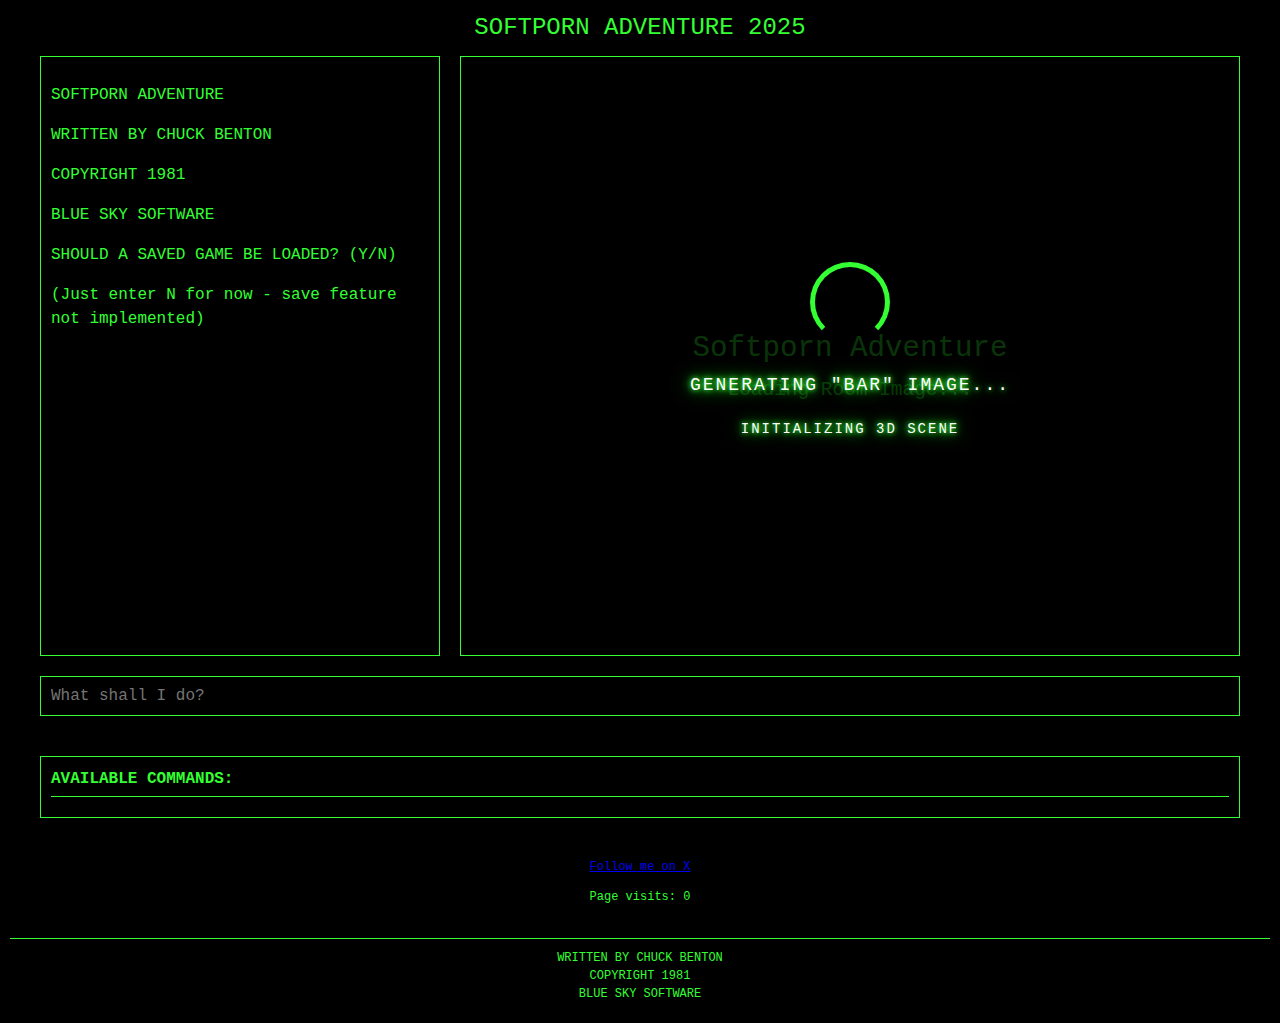
<file: index.html>
<!DOCTYPE html>
<html lang="en">
<head>
    <meta charset="UTF-8">
    <meta name="viewport" content="width=device-width, initial-scale=1.0">
    <title>Softporn Adventure 2025</title>
    <!-- Google tag (gtag.js) -->
    <script async src="https://www.googletagmanager.com/gtag/js?id=G-KN6D6VC6XQ"></script>
    <script>
      window.dataLayer = window.dataLayer || [];
      function gtag(){dataLayer.push(arguments);}
      gtag('js', new Date());

      gtag('config', 'G-KN6D6VC6XQ');
    </script>
    <style>
        body {
            background-color: #000;
            color: #33ff33;
            font-family: 'Courier New', monospace;
            margin: 0;
            padding: 10px;
            line-height: 1.5;
            display: flex;
            flex-direction: column;
            min-height: 100vh;
            box-sizing: border-box;
        }
        
        .game-wrapper {
            display: flex;
            flex-direction: row;
            gap: 20px;
            width: 100%;
            max-width: 1200px;
            margin: 0 auto;
            flex: 1;
            flex-wrap: wrap;
        }
        
        #game-container {
            flex: 1;
            min-width: 300px;
            max-width: 400px;
            height: 600px;
            border: 1px solid #33ff33;
            padding: 10px;
            overflow-y: auto;
            background-color: #000;
            box-sizing: border-box;
        }

        /* Custom scrollbar styling */
        #game-container::-webkit-scrollbar {
            width: 12px;
        }

        #game-container::-webkit-scrollbar-track {
            background: #000;
            border: 1px solid #33ff33;
        }

        #game-container::-webkit-scrollbar-thumb {
            background: #33ff33;
            border: 1px solid #33ff33;
            border-radius: 6px;
        }

        #game-container::-webkit-scrollbar-thumb:hover {
            background: #4dff4d;
        }
        
        #image-container {
            flex: 2;
            min-width: 300px;
            max-width: 780px;
            height: 600px;
            border: 1px solid #33ff33;
            display: flex;
            justify-content: center;
            align-items: center;
            overflow: hidden;
            background-color: #000;
            box-sizing: border-box;
            position: relative; /* Added for positioning the loading overlay */
        }
        
        #room-image {
            max-width: 100%;
            max-height: 100%;
            object-fit: contain;
        }
        
        /* Loading overlay styles */
        #loading-overlay {
            position: absolute;
            top: 0;
            left: 0;
            width: 100%;
            height: 100%;
            background-color: rgba(0, 0, 0, 0.8);
            display: flex;
            flex-direction: column;
            justify-content: center;
            align-items: center;
            z-index: 10;
            opacity: 0;
            transition: opacity 0.3s ease;
            pointer-events: none;
        }
        
        #loading-overlay.active {
            opacity: 1;
            pointer-events: all;
        }
        
        .loader {
            width: 80px;
            height: 80px;
            border: 5px solid #33ff33;
            border-bottom-color: transparent;
            border-radius: 50%;
            display: inline-block;
            box-sizing: border-box;
            animation: rotation 1.5s linear infinite;
            margin-bottom: 20px;
        }
        
        @keyframes rotation {
            0% {
                transform: rotate(0deg);
            }
            100% {
                transform: rotate(360deg);
            }
        }
        
        .neon-text {
            color: #fff;
            text-shadow: 
                0 0 5px #33ff33,
                0 0 10px #33ff33,
                0 0 20px #33ff33;
            font-size: 18px;
            letter-spacing: 2px;
            text-align: center;
            margin: 10px 0;
            animation: pulse 1.5s ease-in-out infinite;
        }
        
        @keyframes pulse {
            0% {
                opacity: 0.5;
            }
            50% {
                opacity: 1;
            }
            100% {
                opacity: 0.5;
            }
        }
        
        #loading-message {
            max-width: 80%;
            padding: 0 20px;
        }
        
        #loading-progress {
            margin-top: 10px;
            font-size: 14px;
        }
        
        #command-input {
            width: 100%;
            max-width: 1200px;
            padding: 10px;
            background-color: #000;
            border: 1px solid #33ff33;
            color: #33ff33;
            font-family: 'Courier New', monospace;
            font-size: 16px;
            outline: none;
            margin: 20px auto;
            display: block;
            box-sizing: border-box;
        }
        
        #available-commands {
            width: 100%;
            max-width: 1200px;
            margin: 20px auto;
            border: 1px solid #33ff33;
            background-color: #000;
            padding: 10px;
            box-sizing: border-box;
        }
        
        .commands-title {
            color: #33ff33;
            font-weight: bold;
            margin-bottom: 10px;
            border-bottom: 1px solid #33ff33;
            padding-bottom: 5px;
        }
        
        .commands-content {
            color: #33ff33;
            font-family: 'Courier New', monospace;
            line-height: 1.5;
            display: grid;
            grid-template-columns: repeat(auto-fill, minmax(200px, 1fr));
            gap: 10px;
        }
        
        .title {
            text-align: center;
            color: #33ff33;
            font-size: clamp(20px, 4vw, 24px);
            margin-bottom: 10px;
        }
        
        .copyright {
            text-align: center;
            color: #33ff33;
            font-size: 12px;
            margin-top: 20px;
            padding: 10px;
            border-top: 1px solid #33ff33;
        }
        
        .blink {
            animation: blink-animation 1s steps(5, start) infinite;
        }
        
        @keyframes blink-animation {
            to {
                visibility: hidden;
            }
        }
        
        .input-line {
            color: #fff;
            margin-top: 10px;
        }
        
        button {
            background-color: #000;
            color: #33ff33;
            border: 1px solid #33ff33;
            padding: 10px 20px;
            margin-top: 10px;
            cursor: pointer;
            font-family: 'Courier New', monospace;
        }
        
        button:hover {
            background-color: #33ff33;
            color: #000;
        }
        
        .footer {
            margin-top: 20px;
            text-align: center;
            font-size: 12px;
        }

        /* Media Queries */
        @media (max-width: 768px) {
            .game-wrapper {
                flex-direction: column;
            }

            #game-container, #image-container {
                width: 100%;
                max-width: 100%;
                height: 400px;
            }

            .commands-content {
                grid-template-columns: 1fr;
            }
        }

        @media (max-width: 480px) {
            body {
                padding: 5px;
            }

            #game-container, #image-container {
                height: 300px;
            }

            .title {
                font-size: 18px;
            }
        }
    </style>
</head>
<body>
    <div class="title">SOFTPORN ADVENTURE 2025</div>
    
    <div class="game-wrapper">
        <div id="game-container"></div>
        <div id="image-container">
            <img id="room-image" src="[data-uri]" alt="Game room scene">
            <div id="loading-overlay">
                <span class="loader"></span>
                <div id="loading-message" class="neon-text">GENERATING IMAGE...</div>
                <div id="loading-progress" class="neon-text">RENDERING 3D SCENE</div>
            </div>
        </div>
    </div>
    
    <input type="text" id="command-input" placeholder="What shall I do?" autofocus>
    
    <div id="available-commands">
        <div class="commands-title">AVAILABLE COMMANDS:</div>
        <div class="commands-content"></div>
    </div>
    
    <div class="footer">
        <a href="https://x.com/nznavinoa">Follow me on X</a>
        <p>Page visits: <span id="visitCount">0</span></p>
    </div>

    <div class="copyright">
        WRITTEN BY CHUCK BENTON<br>
        COPYRIGHT 1981<br>
        BLUE SKY SOFTWARE
    </div>
    
    <script>
        // Game state
        const gameState = {
            score: 0,
            money: 20, // $2000
            currentRoom: 3, // Start in the bar
            inventory: [],
            gameFlags: {
                barButtonPressed: false,
                mirrorExamined: false,
                whiskeySeen: false,
                beerSeen: false,
                newspaperTaken: false,
                ringTaken: false,
                seedsFound: false,
                appleFound: false,
                appleEaten: false,
                tv: false,
                tvChannel: 1,
                girlPleased: 0,
                pimpPaid: false,
                girlMarried: false,
                hookerVisited: false,
                dollInflated: false,
                rubberWorn: false,
                doorUnlocked: false,
                waterOn: false,
                cabinetReached: false,
                pitcherFilled: false,
                discoGirlGifts: 0,
                wineGiven: false,
                radioListened: false,
                bumWineGiven: false,
                phoneCall69: false,
                phoneCallLiquor: false,
                girlTiedUp: false,
                dancedAtDisco: false,
                toiletFlushed: false,
                takenDumpsterItem: false,
                buttonPushed: 0,
                blackjackPlayed: false,
                slotMachinePlayed: false
            },
            gameOver: false,
            deathMessage: "",
            objectLocations: {
                "NEWSPAPER": 1,
                "RING": 2,
                "WHISKEY": 3,
                "BEER": 3,
                "HAMMER": null,
                "FLOWERS": null,
                "CANDY": 21,
                "PILLS": null,
                "PASS": null,
                "KNIFE": null,
                "MAGAZINE": 24,
                "RUBBER": 24,
                "WINE": null,
                "WALLET": null,
                "DOLL": 29,
                "APPLE": null,
                "PITCHER": null,
                "ROPE": null,
                "CONTROLLER": null,
                "SEEDS": null,
                "GARBAGE": 6,
                "CORE": null,
                "MUSHROOM": null
            }
        };

        // Rooms data
        const rooms = {
            1: { 
                name: "HALLWAY", 
                description: "I'M IN A HALLWAY.",
                exits: { NORTH: 2, EAST: 3 },
                objects: ["DESK"]
            },
            2: { 
                name: "BATHROOM", 
                description: "I'M IN A BATHROOM.",
                exits: { SOUTH: 1 },
                objects: ["WASHBASIN", "GRAFITTI", "MIRROR", "TOILET"]
            },
            3: { 
                name: "BAR", 
                description: "I'M IN A SLEAZY BAR.",
                exits: { NORTH: 5, WEST: 1 },
                objects: ["BUSINESSMAN", "BUTTON", "BARTENDER", "CURTAIN"]
            },
            4: { 
                name: "STREET", 
                description: "I'M ON A STREET OUTSIDE THE BAR.",
                exits: { NORTH: 5, EAST: 11, WEST: 3 },
                objects: ["BILLBOARD", "BUM"]
            },
            5: { 
                name: "BACKROOM", 
                description: "I'M IN THE BACKROOM.",
                exits: { WEST: 3, UP: 9 },
                objects: ["BIG DUDE", "TV"]
            },
            6: { 
                name: "DUMPSTER", 
                description: "I'M IN A FILTHY DUMPSTER!",
                exits: { WEST: 4 },
                objects: ["GARBAGE"]
            },
            7: { 
                name: "ROOM", 
                description: "I'M INSIDE THE ROOM I BROKE INTO!",
                exits: { NORTH: 8 },
                objects: []
            },
            8: { 
                name: "LEDGE", 
                description: "I'M ON A WINDOW LEDGE.",
                exits: { SOUTH: 7, EAST: 9 },
                objects: ["WINDOW"]
            },
            9: { 
                name: "BEDROOM", 
                description: "I'M IN A HOOKER'S BEDROOM.",
                exits: { NORTH: 10, DOWN: 5 },
                objects: ["FUNKY HOOKER", "BED"]
            },
            10: { 
                name: "BALCONY", 
                description: "I'M ON A HOOKER'S BALCONY.",
                exits: { SOUTH: 9, DOWN: 6 },
                objects: []
            },
            11: { 
                name: "DOWNTOWN", 
                description: "I'M ON A DOWNTOWN STREET.",
                exits: { SOUTH: 12, EAST: 13, WEST: 4 },
                objects: ["SIGN"]
            },
            12: { 
                name: "MARRIAGE", 
                description: "I'M IN A QUICKIE MARRIAGE CENTER.",
                exits: { NORTH: 11 },
                objects: ["PREACHER"]
            },
            13: { 
                name: "CASINO", 
                description: "I'M IN THE MAIN CASINO ROOM.",
                exits: { SOUTH: 14, WEST: 11, DOWN: 15 },
                objects: ["SLOT MACHINES"]
            },
            14: { 
                name: "21 ROOM", 
                description: "I'M IN THE '21 ROOM'.",
                exits: { WEST: 11, DOWN: 15 },
                objects: ["CARDS", "DEALER"]
            },
            15: { 
                name: "LOBBY", 
                description: "I'M IN THE LOBBY OF THE HOTEL.",
                exits: { SOUTH: 17, WEST: 13, UP: 16 },
                objects: ["BUSHES", "ELEVATOR"]
            },
            16: { 
                name: "SUITE", 
                description: "I'M IN THE HONEYMOON SUITE.",
                exits: { DOWN: 15 },
                objects: ["BED"]
            },
            17: { 
                name: "HOTEL HALL", 
                description: "I'M IN THE HOTEL HALLWAY.",
                exits: { NORTH: 15, EAST: 19, UP: 18 },
                objects: []
            },
            18: { 
                name: "BALCONY", 
                description: "I'M ON THE HONEYMOONER'S BALCONY.",
                exits: { DOWN: 17 },
                objects: ["PEEP HOLE"]
            },
            19: { 
                name: "DESK", 
                description: "I'M AT THE HOTEL DESK.",
                exits: { WEST: 17 },
                objects: ["BLONDE", "BUTTON"]
            },
            20: { 
                name: "PHONE", 
                description: "I'M IN A TELEPHONE BOOTH.",
                exits: { EAST: 11 },
                objects: ["TELEPHONE"]
            },
            21: { 
                name: "DISCO", 
                description: "I'M IN THE DISCO.",
                exits: { EAST: 23, WEST: 22 },
                objects: ["GIRL", "WAITRESS"]
            },
            22: { 
                name: "STREET", 
                description: "I'M ON A RESIDENTIAL STREET.",
                exits: { EAST: 21 },
                objects: ["TREE"]
            },
            23: { 
                name: "ENTRANCE", 
                description: "I'M IN THE DISCO'S ENTRANCE.",
                exits: { NORTH: 21, WEST: 24 },
                objects: ["DOOR"]
            },
            24: { 
                name: "PHARMACY", 
                description: "I'M IN THE PHARMACY.",
                exits: { NORTH: 23, EAST: 29 },
                objects: ["DISPLAY RACK"]
            },
            25: { 
                name: "FOYER", 
                description: "I'M IN THE PENTHOUSE FOYER.",
                exits: { EAST: 14, WEST: 26 },
                objects: []
            },
            26: { 
                name: "JACUZZI", 
                description: "I'M IN THE JACUZZI!",
                exits: { EAST: 25 },
                objects: ["GIRL"]
            },
            27: { 
                name: "KITCHEN", 
                description: "I'M IN THE KITCHEN.",
                exits: { EAST: 25, WEST: 30 },
                objects: ["SINK", "CABINET"]
            },
            28: { 
                name: "GARDEN", 
                description: "I'M IN THE GARDEN.",
                exits: { UP: 15 },
                objects: ["PLANT"]
            },
            29: { 
                name: "LIVING ROOM", 
                description: "I'M IN THE LIVING ROOM.",
                exits: { NORTH: 30, DOWN: 24 },
                objects: ["CLOSET"]
            },
            30: { 
                name: "PORCH", 
                description: "I'M ON THE PENTHOUSE PORCH.",
                exits: { SOUTH: 29 },
                objects: ["TELEPHONE"]
            }
        };

        // Special text descriptions for locations and objects
        const specialDescriptions = {
            "PEEP HOLE": "HMMMM..... THIS IS A PEEPING TOMS PARADISE!!!!\nACROSS THE WAY IS ANOTHER HOTEL. AHAH! THE CURTAINS ARE OPEN AT ONE WINDOW!\nTHE BATHROOM DOOR OPENS AND A GIRL WALKS OUT. HOLY COW! HER BOOBS ARE HUGE- AND LOOK AT THE WAY THEY SWAY AS SHE STRIDES ACROSS THE ROOM!\nNOW SHE'S TAKING A LARGE SAUSAGE SHAPED OBJECT AND LOOKING AT IT LONGINGLY! DAMN! SHE SHUTS THE CURTAIN!",
            "HOOKER": "OH NO!!!!! I PAID FOR THIS?!?!?\nTHIS BEAST IS REALLY UGLY!!!!\nJEEZZZZ.....I HOPE I DON'T GET THE CLAP FROM THIS HOOKER.....................\nWELL...SHE SEEMS TO BE ANNOYED THAT I HAVEN'T JUMPED ON HER YET....GO TO IT STUD!!!!!",
            "GIRL JACUZZI": "WHAT A BEAUTIFUL FACE!!! SHE'S LEANING BACK IN THE JACUZZI WITH HER EYES CLOSED AND SEEMS EXTREMELY RELAXED.\nTHE WATER IS BUBBLING UP AROUND HER....\nA '10'!! SHE'S SO BEAUTIFUL.............A GUY REALLY COULD FALL IN LOVE WITH A GIRL LIKE THIS. I PRESUME HER NAME IS 'EVE'....AT LEAST THATS WHAT THE THE TOWEL NEXT TO HER HAS EMBROIDERED ON IT.",
            "GRAFITTI": "AT MY APPLE IS WHERE I SIT,\nWHEN I FEEL LIKE FONDLING IT'S BITS!\nCOMPUTER FREAKS PEEK BEFORE THEY POKE\nI'D LIKE TO NIBBLE HER FLOPPIES!\nASCIIAND YE SHALL RECEIVE",
            "NEWSPAPER": "IT'S THE GAMBLER'S GAZETTE!!\nTHERE'S AN ARTICLE HERE WHICH TELLS HOW TO ACTIVATE THE GAMES AT THE ADVENTURER'S HOTEL! IT SAYS THAT BLACKJACK CAN BE PLAYED BY ENTERING 'PLAY 21'. THE SLOT MACHINES START WITH 'PLAY SLOTS'!",
            "MAGAZINE": "HMMMMM..... AN INTERESTING MAGAZINE WITH A NICE CENTERFOLD!\nTHE FEATURE ARTICLE IS ABOUT HOW TO PICKUP AN INNOCENT GIRL AT A DISCO.\nIT SAYS- 'SHOWER HER WITH PRESENTS. DANCING WON'T HURT EITHER. AND WINE IS ALWAYS GOOD TO GET THINGS MOVING!'",
            "DISCO GIRL": "CUTE AND INNOCENT! JUST THE WAY I LIKE MY WOMEN.\nOH- THIS GIRL IS GREAT! SHE HAS A BEAUTIFUL CALIFORNIA TAN....AND PERT LITTLE BREASTS...A TRIM WAIST......... AND WELL ROUNDED HIPS!!\nI DREAM ABOUT GETTING THIS NICE A GIRL. I HOPE YOU PLAY THIS GAME WELL ENOUGH SO I CAN HAVE MY JOLLYS WITH HER!\nYOU COULD MAKE YOUR PUPPET A VERY HAPPY MAN....................................",
            "TV CHANNEL 1": "A MASKED MAN RUNS ACROSS THE SCREEN.\nJUMPING UP HE LANDS ON HIS HORSE AND YELLS 'HI-HO PLUTONIUM!!!!!' HE RIDES OFF INTO A GREEN SKY.......\nNOTHING LIKE A GOOD OLD WESTERN TO PASS THE TIME.......",
            "TV CHANNEL 2": "IT'S 'THE PRICE IS FRIGHT!!!!!!' 'AND NOW FOR OUR FAVORITE HOST..........HAUNTY MAULE!!!!!!!!!!' HAUNTY JUMPS UP ON THE STAGE- HE ASKS 'AND WHO'S OUR FIRST LUCKY CONTESTANT?' THE ANNOUNCER POINTS OUT A LADY...THE CROWD SCREAMS IN ECSTACY AS SHE'S DRAGGED TO THE STAGE............",
            "TV CHANNEL 3": "CAPTAIN JERK LOOKS AT THE DOOR FROM WHICH BEHIND THE NOISE IS COMING.\nTHROWING OPEN THE DOOR- HIS FACE TURNS A DEEP RED!!!!!!!!!\nHE SAYS 'SCOTTY! WHAT ARE YOU DOING?? SCOTTY REPLIES 'BUT CAPTAIN!?!? MY GIRL AND I- WE'RE ENGAGED!!!!\nJERK COMMANDS 'WELL THEN DISENGAGE!'....AS THE STARSHIP THRUSTED FORWARD........PENETRATING DEEPER INTO SPACE..........",
            "TV CHANNEL 4": "THE NEWS!!! TODAY THE PRIME RATE WAS RAISED ONCE AGAIN...TO 257%! THIS DOES NOT COME NEAR THE RECORD SET IN 1996- WHEN IT BROKE THE 1000% MARK.........................\nTHE BIRTH RATE HAS TAKEN A DRAMATIC FALL....THIS IS DUE TO THE INCREASED USAGE OF COMPUTERS AS SEXUAL PARTNERS..\nHOWEVER....RAPES OF INNOCENT PEOPLE ARE ON THE INCREASE! AND WHO IS THE RAPIST?? COMPUTERIZED BANKING MACHINES LEAD THE LIST....FOLLOWED BY HOME COMPUTERS.....",
            "TV CHANNEL 5": "MR. RODJERKS JUMPS UP WITH HIS BIG SNEAKERS AND SAYS IN HIS CHEERY VOICE.. GUESS WHAT- BOYS AND GIRLS????? TODAY WE'RE GOING TO LEARN ABOUT SUCKERS!!\nSUSIE...SEE THE LOLLY-POP???? CAN YOU STICK IT IN YOUR MOUTH??? THAT'S RIGHT!\nTHAT'S A NICE LOLLY-POP....NICE AND HARD RIGHT?!?!?!?.................",
            "TV CHANNEL 6": "CABLE TV!!!!!!!!\nTHERE SHOWING THE KINKIEST X-RATED MOVIES!!!!!!! THIS ONE'S TITLED 'DEEP NOSTRIL'.\nTHE PIMP LIKES THIS ONE!!!!!!\nHE'S ENGROSSED IN THE ACTION HE SEES!!!! SEEMS DISTRACTED.................",
            "TV CHANNEL 7": "IT'S HAPPY DAZE!!!!!!!!\nRICHIE TURNS TO GONZY AND SAYS 'BUT YOU ALWAYS HAD IT MADE WITH THE GIRLS.......WHAT'S YOUR SECRET???'\nTHE GONZ SAYS 'AAYYYYYY....I DIDN'T GET MY NAME FOR NUTHIN!'\nREACHING INTO HIS POCKET HE PULLS OUT A FUNNY LOOKING CIGARETTE............",
            "TV CHANNEL 8": "MRS. SMITH AND MRS. JONES ARE COMPARING DETERGENTS.......SEE THIS BLOUSE? WE'RE MAKING IT THIS DIRTY TO SEE WHO'S WORKS BETTER.(A DOG IS THROWN ONTO THE BLOUSE. IN HIS EXCITEMENT HE DEFICATES ALL OVER IT......)\nDO YOU THINK YOURS WILL WORK- MRS. SMITH?? (THE CAMERA PANS TO MRS. SMITH. SHE THROWS UP.)\nMRS JONES????? (A SHOT SHOWS HER TAKING THE DOG AND...........)",
            "TV CHANNEL 9": "IT'S THE SUPER BOWL!!!!\nTHE CENTER SNAPS THE BALL! THE QUARTERBACK FADES BACK!!\nIT'S A BOMB!!!!!!! THE BALL SAILS THROUGH THE AIR....THE RECIEVER RUNS TO GET IT................\nIT EXPLODES IN HIS HANDS!!!! WHAT A BOMB!!!! TELL ME HOWARD- HAVE YOU EVER SEEN THIS BEFORE???",
            "TAXI": "A TAXI PULLS UP AND SCREECHES TO A HALT!\nI GET IN THE BACK AND SIT DOWN.\nA SIGN SAYS 'WE SERVICE 3 DESTINATIONS. WHEN ASKED- PLEASE SPECIFY- DISCO.......CASINO....OR BAR.\nTHE DRIVER TURNS AND ASKS 'WHERE TO MAC??'",
            "TAXI WINE": "THE DRIVER LOOKS AT ME AND SAYS 'HEY!! WHAT'S THAT YOU GOT....WINE????'\nHE GRABS THE BOTTLE AND GUZZLES THE WINE DOWN!!!!!!!!!!!!!!!!!!!\nOH NO!!!!! HE'S SWERVING TOWARDS A HUGE TRUCK!!!!!\nI GRAB THE WHEEL........................WE STRUGGLE!!!..........................THE TRUCK JUST MISSES US!!!!!!!",
            "ELEVATOR": "THE ELEVATOR DOORS OPEN....I GET IN.\nAS THE DOORS CLOSE MUSIC STARTS PLAYING-IT'S THE USUAL ELEVATOR STUFF...BORING!\nWE START TO MOVE.....AFTER A FEW SECONDS THE ELEVATOR STOPS.\nTHE DOORS OPEN AND I GET OUT.",
            "HOOKER SEX": "SHE SAYS 'ME FIRST!!!!!' SHE TAKES MY THROBBING TOOL INTO HER MOUTH!!!! SHE STARTS GOING TO WORK......FEELS SO GOOD!!!!!!\nTHEN SHE SMILES AS SHE BITES IT OFF! SHE SAYS 'NO ORAL SEX IN THIS GAME!!!!!!! SUFFER!!!!!!!'",
            "BUM STORY": "WELL MY SON....HERE'S MY STORY. I CAME HERE MANY YEARS AGO- AND MY GOALS WERE THE SAME AS YOURS.....BUT THIS ADVENTURE WAS TOO MUCH FOR ME!\nHERE'S A GIFT.......CARRY IT WITH YOU AT ALL TIMES!!!!!\nTHERE'S SOME KINKY GIRLS IN THIS TOWN!! AND YOU NEVER KNOW WHEN YOU MAY NEED TO USE THIS TO DEFEND YOURSELF!!!!!!!",
            "INFLATABLE DOLL": "OH BOY!!!!!- IT'S GOT 3 SPOTS TO TRY!!!\nI THRUST INTO THE DOLL- KINKY....EH???\nI START TO INCREASE MY TEMPO...FASTER AND FASTER I GO!!!!\nSUDDENLY THERE'S A FLATULENT NOISE AND THE DOLL BECOMES A POPPED BALLOON SOARING AROUND THE ROOM! IT FLIES OUT OF THE ROOM AND DISAPPEARS!",
            "JACUZZI GIRL SEX": "SHE HOPS OUT OF THE TUB- THE STEAM RISING FROM HER SKIN.......HER BODY IS THE BEST LOOKING I'VE EVER SEEN!!!\nTHEN SHE COMES UP TO ME AND GIVES THE BEST TIME OF MY LIFE!!!\nWELL......I GUESS THAT'S IT! AS YOUR PUPPET IN THIS GAME I THANK YOU FOR THE PLEASURE YOU HAVE BROUGHT ME.... SO LONG......I'VE GOT TO GET BACK TO MY NEW GIRL HERE! KEEP IT UP!",
            "HOOKER SEX SUCCESS": "IT'S A GOOD THING I WAS WEARING THAT RUBBER!!!!!!\nSHE WAS OK- BUT REALLY.......CAN'T YOU DO BETTER THAN THIS??\nTHE SCORE NOW IS '1' OUT OF A POSSIBLE '3'.....SO CONGRATULATIONS!!!!\nWELL........GO TO IT- YOU STUD!!!! FIND ME ANOTHER GIRL!",
            "TIED UP": "SHE SAYS 'LAY DOWN HONEY- LET ME GIVE YOU A SPECIAL SUPRISE!!\nI LAY DOWN AND SHE SAYS 'OK- NOW CLOSE YOUR EYES'. I CLOSE MY EYES AND SHE SHE STARTS TO GO TO WORK ON ME.........\nI'M REALLY ENJOYING MYSELF WHEN SUDDENLY SHE TIES ME TO THE BED!!!! THEN SHE SAYS 'SO LONG- TURKEY!' AND RUNS OUT OF THE ROOM!!!\nWELL- THE SCORE IS NOW '2' OUT OF A POSSIBLE '3'.........BUT I'M ALSO TIED TO THE BED AND CAN'T MOVE.",
            "PILLS": "THIS STUFF IS GOOD! I'M BREATHING HEAVILY- I'VE NEVER BEEN THIS HORNY!!!\nI'VE JUST GOT TO DO SOMETHING!................................................\nAH...THERE GOES A FEMALE GERMAN SHEPARD! THAT GIVES ME AN IDEA!................\nKINKY DOG!!!!!! CHEWED ME TO DEATH!!!",
            "TOILET": "A TOILET SITS IN THE CORNER. THIS BABY LOOKS DANGEROUS!\nIT HANGS FROM THE WALL BY ITS RUSTED PLUMBING.",
            "BLACKJACK HINT": "'21' CAN BE BEAT!!\nTHE TRICK IS- ALWAYS PLAY WITH BLUE CARDS AND ALWAYS BET $2!",
            "BLONDE PILLS": "THE BLONDE LOOKS AT THE PILLS AND SAYS 'THANKS!!! I LOVE THIS STUFF!'\nSHE TAKES A PILL..........HER NIPPLES START TO STAND UP! WOW!!!!\nSHE'S BREATHING HEAVILY....I HOPE SHE RAPES ME!!!!!\nSHE SAYS 'SO LONG!!! I'M GOING TO GO SEE MY BOYFRIEND!' SHE DISAPPEARS DOWN THE STAIRS........",
            "APPLE EATEN": "SHE TAKES THE APPLE AND RAISES IT TO HER MOUTH. WITH AN OUTRAGEOUSLY INNOCENT LOOK SHE TAKES A SMALL BITE OUT OF IT.\nA SMILE COMES ACROSS HER FACE! SHE'S REALLY STARTING TO LOOK QUITE SEXY!!!!\nSHE WINKS AND LAYS BACK INTO THE JACUZZI",
            "PHONE CALL 69": "A VOICE SAYS 'HELLO, PLEASE ANSWER THE QUESTIONS WITH ONE WORD ANSWERS!\nWHAT'S YOUR FAVORITE GIRLS NAME? ALICE\nNAME A NICE PART OF HER ANATOMY. EYES\nWHAT DO YOU LIKE TO DO WITH HER? TALK\nAND THE BEST PART OF YOUR BODY?!? BRAIN\nFINALLY, YOUR FAVORITE OBJECT? BOOK\nHE HANGS UP!!!!!",
            "PHONE ANSWER": "A GIRL SAYS 'HI HONEY! THIS IS ALICE.\nDEAR, WHY DON'T YOU FORGET THIS GAME AND TALK WITH ME???\nAFTER ALL, YOUR BRAIN HAS ALWAYS TURNED ME ON!!!!\nSO BRING A BOOK AND COME PLAY WITH MY EYES !!!!\nSHE HANGS UP!!",
            "TOILET FLUSH": "OK, HERE GOES..........................\nOH, NO!!!!!! IT'S OVERFLOWING!!!!!!!!!! IT'S FILLING THE ROOM WITH GROSS SEWAGE!\n\nI'M DEAD FROM THE GERMS!!",
            "CONSTIPATION": "...........I GOT THOSE CONSTIPATION BLUES............................\nAHHH...RELIEF! THANKS!",
            "GARBAGE": "I SEE SOMETHING!! THE CORE OF AN APPLE.",
            "SEEDS": "I SEE SOMETHING!! SEEDS.",
            "MIRROR": "THERE'S A PERVERT LOOKING BACK AT ME!!!",
            "PIMP": "HE'S WEARING A BUTTON PROCLAIMING- SUPPORT YOUR LOCAL PIMP, GIMME $2000!!!",
            "BUSINESSMAN": "HE LOOKS LIKE A WHISKEY DRINKER TO ME!!",
            "BARTENDER": "HE'S WAITING FOR ME TO BUY SOMETHING!",
            "BILLBOARD": "FOR THOSE WHO DESIRE THE BEST:\n\nANNOUNCING\n\nTHE MOST EXCLUSIVE,\n\nTHE EXCITING,\n\nTHE HOTTEST SPOT IN TOWN,\n\nSWINGING SINGLE'S DISCO",
            "WINE DISCO GIRL": "SHE SAYS 'LAY DOWN HONEY- LET ME GIVE YOU A SPECIAL SUPRISE!!'",
            "DISCO BLACKOUT": "BOOGIE WOOGIE!!!!\n\nYEH YEH YEH!!!\n\nI GOT THE STEPS, MAN!!",
            "RUBBER INFO": "IT'S RED, STRAWBERRY-FLAVORED, LUBRICATED, AND RIBBED",
            "DEATH TOILET": "OK, HERE GOES..........................\nOH, NO!!!!!! IT'S OVERFLOWING!!!!!!!!!! IT'S FILLING THE ROOM WITH GROSS SEWAGE!\n\nI'M DEAD FROM THE GERMS!!",
            "DEATH DOG": "THIS STUFF IS GOOD! I'M BREATHING HEAVILY- I'VE NEVER BEEN THIS HORNY!!!\nI'VE JUST GOT TO DO SOMETHING!................................................\nAH...THERE GOES A FEMALE GERMAN SHEPARD! THAT GIVES ME AN IDEA!................\nKINKY DOG!!!!!! CHEWED ME TO DEATH!!!",
            "DEATH CLAP": "OH NO!!!! I'VE GOT THE DREADED ATOMIC CLAP!!! I'M DEAD!!",
            "DEATH JUMP": "AAAAAEEEEEIIIIIIII!!!!!! SPLAAATTTTT!!!!!"
        };

        // Command processor
        function processCommand(command) {
            console.log("Processing command:", command); // Debug log
            
            if (gameState.gameOver) {
                return "GAME OVER. REFRESH THE PAGE TO START AGAIN.";
            }
            
            // If tied to the bed
            if (gameState.gameFlags.girlTiedUp) {
                return "BUT I'M TIED TO THE BED!!!!!";
            }
            
            command = command.toUpperCase().trim();
            
            // Handle one-letter navigation commands
            if (command === "N" || command === "NORTH") {
                return movePlayer("NORTH");
            } else if (command === "S" || command === "SOUTH") {
                return movePlayer("SOUTH");
            } else if (command === "E" || command === "EAST") {
                return movePlayer("EAST");
            } else if (command === "W" || command === "WEST") {
                return movePlayer("WEST");
            } else if (command === "U" || command === "UP") {
                return movePlayer("UP");
            } else if (command === "D" || command === "DOWN") {
                return movePlayer("DOWN");
            }
            
            // Handle inventory command
            if (command === "I" || command === "INVENTORY") {
                return showInventory();
            }
            
            // Handle look command
            if (command === "LOOK" || command === "L") {
                console.log("Executing LOOK command"); // Debug log
                return lookAround();
            }
            
            // Handle scoring command
            if (command === "SCORE") {
                return `YOUR SCORE IS ${gameState.score} OUT OF '3'`;
            }
            
            // Handle quit command
            if (command === "QUIT" || command === "Q") {
                if (confirm("SAVE GAME?? (Y/N)")) {
                    alert("GAME SAVED (NOT REALLY, THIS FEATURE IS NOT IMPLEMENTED)");
                }
                gameState.gameOver = true;
                return "THANKS FOR PLAYING!";
            }
            
            // Save game command
            if (command === "SAVE GAME") {
                alert("GAME SAVED (NOT REALLY, THIS FEATURE IS NOT IMPLEMENTED)");
                return "GAME SAVED";
            }
            
            // Fun easter egg
            if (command === "XYZZY") {
                return "NICE TRY, ADVENTURER. WRONG GAME!";
            }
            
            // More complex commands
            if (command.includes(" ")) {
                const [verb, ...nounParts] = command.split(" ");
                const noun = nounParts.join(" ");
                
                return processVerbNoun(verb, noun);
            }
            
            return "HUH?";
        }
        
        // Command event handler
        function handleCommandInput(e) {
            if (e.key === "Enter") {
                const command = commandInput.value.trim();
                appendOutput("> " + command, "input-line");
                commandInput.value = "";
                
                if (command.length > 0) {
                    const response = processCommand(command);
                    console.log("Command response:", response); // Debug log
                    appendOutput(response);
                }
            }
        }
        
        // Initialize the game
        let gameOutput = document.getElementById("game-container");
        let commandInput = document.getElementById("command-input");
        
        // Add output to the game container
        function appendOutput(text, className) {
            const p = document.createElement("p");
            p.textContent = text;
            if (className) {
                p.className = className;
            }
            gameOutput.appendChild(p);
            gameOutput.scrollTop = gameOutput.scrollHeight;
        }
        
        function initialize() {
            appendOutput("SOFTPORN ADVENTURE");
            appendOutput("WRITTEN BY CHUCK BENTON");
            appendOutput("COPYRIGHT 1981");
            appendOutput("BLUE SKY SOFTWARE");
            appendOutput("");
            appendOutput("");
            
            appendOutput("SHOULD A SAVED GAME BE LOADED? (Y/N)");
            appendOutput("(Just enter N for now - save feature not implemented)");
            appendOutput("");
            
            // Set the initial room image
            updateRoomImage(gameState.currentRoom, null);
            
            // Force them to type N to start
            const handleInitial = function(e) {
                if (e.key === "Enter") {
                    const command = commandInput.value.trim().toUpperCase();
                    appendOutput("> " + command, "input-line");
                    commandInput.value = "";
                    
                    if (command === "N") {
                        commandInput.removeEventListener("keydown", handleInitial);
                        commandInput.addEventListener("keydown", handleCommandInput);
                        appendOutput("PLEASE WAIT");
                        appendOutput("INITIALIZATION PHASE");
                        
                        setTimeout(() => {
                            appendOutput(lookAround());
                        }, 1000);
                    } else {
                        appendOutput("PLEASE ENTER N TO START A NEW GAME");
                    }
                }
            };
            
            commandInput.addEventListener("keydown", handleInitial);
        }
        
        // Movement handler
        function movePlayer(direction) {
            const currentRoom = rooms[gameState.currentRoom];
            console.log("Current room:", currentRoom);
            console.log("Direction:", direction);
            console.log("Available exits:", currentRoom.exits);
            
            if (currentRoom.exits && currentRoom.exits[direction]) {
                const previousRoom = gameState.currentRoom;
                gameState.currentRoom = currentRoom.exits[direction];
                console.log("Moving to room:", gameState.currentRoom);
                
                // Special cases
                if (previousRoom === 5 && direction === "UP" && !gameState.gameFlags.pimpPaid) {
                    if (gameState.money < 10) {
                        gameState.currentRoom = previousRoom;
                        return "THE PIMP SAYS I CAN'T UNTIL I GET $1000";
                    }
                    gameState.money -= 10;
                    gameState.gameFlags.pimpPaid = true;
                    return "THE PIMP TAKES $1000 AND SAYS OK\n" + lookAround();
                }
                
                // Update the room image when room changes
                updateRoomImage(gameState.currentRoom, previousRoom);
                
                return lookAround();
            }
            
            return "I CAN'T GO IN THAT DIRECTION!!";
        }
        
        // Update room image function
        async function updateRoomImage(roomId, previousRoomId) {
            const roomImage = document.getElementById('room-image');
            if (!roomImage) {
                console.error('Room image element not found');
                return;
            }
            
            // Get room description
            const room = rooms[roomId];
            const description = `${room.name}: ${room.description}`;
            
            try {
                // Show loading overlay
                const loadingOverlay = document.getElementById('loading-overlay');
                const loadingMessage = document.getElementById('loading-message');
                const loadingProgress = document.getElementById('loading-progress');
                
                loadingMessage.textContent = `GENERATING "${room.name}" IMAGE...`;
                loadingProgress.textContent = "INITIALIZING 3D SCENE";
                loadingOverlay.classList.add('active');
                
                // Simulate progress steps with messages
                const progressSteps = [
                    "ANALYZING ROOM DESCRIPTION",
                    "CREATING LOW-POLY MODELS",
                    "ADDING NEON LIGHTING",
                    "PLACING CHARACTERS",
                    "RENDERING 3D SCENE",
                    "ADDING 80s AESTHETIC",
                    "APPLYING FINAL TOUCHES"
                ];
                
                let stepIndex = 0;
                const progressInterval = setInterval(() => {
                    loadingProgress.textContent = progressSteps[stepIndex];
                    stepIndex = (stepIndex + 1) % progressSteps.length;
                }, 1500);
                
                // Try to generate AI image
                const imageUrl = await generateRoomImage(description);
                
                // Clear the progress interval
                clearInterval(progressInterval);
                
                if (imageUrl) {
                    // Add a final message before hiding
                    loadingProgress.textContent = "IMAGE GENERATED SUCCESSFULLY!";
                    
                    // Give a short extra delay for visual feedback that process completed
                    await new Promise(resolve => setTimeout(resolve, 1000));
                    
                    // Hide loading overlay
                    loadingOverlay.classList.remove('active');
                    
                    // Set the new image
                    roomImage.src = imageUrl;
                    roomImage.alt = `Room ${roomId}: ${room.name}`;
                    return;
                }
            } catch (error) {
                console.error('Failed to generate AI image:', error);
                
                // Show error in the loading overlay
                const loadingOverlay = document.getElementById('loading-overlay');
                const loadingMessage = document.getElementById('loading-message');
                const loadingProgress = document.getElementById('loading-progress');
                
                loadingMessage.textContent = "IMAGE GENERATION FAILED";
                loadingProgress.textContent = "FALLING BACK TO DEFAULT IMAGE";
                
                // Give some time to see the error message
                await new Promise(resolve => setTimeout(resolve, 2000));
                
                // Hide loading overlay
                loadingOverlay.classList.remove('active');
            }
            
            // Fallback to room-specific image or placeholder
            const imagePath = `room${roomId}.jpg`;
            
            // Create a new image element to test if the image exists
            const testImage = new Image();
            testImage.onload = function() {
                // Image exists, set it
                roomImage.src = imagePath;
                roomImage.alt = `Room ${roomId}: ${room.name}`;
            };
            
            testImage.onerror = function() {
                // If image doesn't exist, use a data URI placeholder
                roomImage.src = `[data-uri]`;
                roomImage.alt = `Room ${roomId}: ${room.name}`;
            };
            
            // Start loading the image
            testImage.src = imagePath;
        }

        // Function to generate room image using AI
        async function generateRoomImage(description) {
            try {
                // Extract room name from description
                const roomParts = description.split(":");
                const roomName = roomParts[0].trim();
                const roomDesc = roomParts[1].trim();
                
                // Check current room to add characters and items
                const currentRoom = rooms[gameState.currentRoom];
                let characters = [];
                let itemsList = [];
                
                // Create list of items in the room (both fixed objects and inventory items)
                const allRoomItems = [...currentRoom.objects];
                
                // Add inventory items that are in this room
                for (const [item, location] of Object.entries(gameState.objectLocations)) {
                    if (location === gameState.currentRoom) {
                        allRoomItems.push(item);
                    }
                }
                
                // Filter items into characters and objects
                allRoomItems.forEach(item => {
                    if (["FUNKY HOOKER", "GIRL", "BARTENDER", "BLONDE", "PREACHER", 
                         "BIG DUDE", "BUM", "BUSINESSMAN", "WAITRESS", "DEALER"].includes(item)) {
                        characters.push(item);
                    } else {
                        itemsList.push(item);
                    }
                });
                
                // Process characters for the prompt
                let charactersText = "";
                if (characters.length > 0) {
                    let characterDescriptions = [];
                    
                    characters.forEach(character => {
                        if (character === "FUNKY HOOKER") {
                            characterDescriptions.push("a woman with big curly 80s hair in glamorous outfit");
                        } else if (character === "GIRL" && roomName === "DISCO") {
                            characterDescriptions.push("a woman with neon outfit and headband dancing under disco lights");
                        } else if (character === "GIRL" && roomName === "JACUZZI") {
                            characterDescriptions.push("a woman in shimmering swimsuit relaxing in a glowing jacuzzi");
                        } else if (character === "BARTENDER") {
                            characterDescriptions.push("a bartender with 80s mustache in stylish vest");
                        } else if (character === "BLONDE") {
                            characterDescriptions.push("a blonde receptionist with voluminous hair");
                        } else if (character === "PREACHER") {
                            characterDescriptions.push("an elvis-inspired preacher in glittery suit");
                        } else if (character === "BIG DUDE") {
                            characterDescriptions.push("a bouncer with sunglasses and muscle shirt");
                        } else if (character === "BUM") {
                            characterDescriptions.push("a disheveled person in neon clothes");
                        } else if (character === "BUSINESSMAN") {
                            characterDescriptions.push("a man in white suit with rolled up sleeves");
                        } else if (character === "WAITRESS") {
                            characterDescriptions.push("a waitress with leg warmers and crop top");
                        } else if (character === "DEALER") {
                            characterDescriptions.push("a casino dealer with bow tie and visor");
                        }
                    });
                    
                    if (characterDescriptions.length > 0) {
                        charactersText = characterDescriptions.join(", ");
                    }
                }
                
                // Add room-specific visual elements
                let roomElements = "";
                let lightingEffects = "neon lighting, glowing ambiance";
                
                if (roomName === "BAR") {
                    roomElements = "wood-paneled walls, neon beer signs, mirrored backsplash, cocktail glasses";
                    lightingEffects = "pink and blue neon tube lights, smoky atmosphere";
                } else if (roomName === "DISCO") {
                    roomElements = "disco ball, checkered dance floor, mirror balls, laser lights";
                    lightingEffects = "pulsing dance floor lights, spotlights, fog machine haze";
                } else if (roomName === "JACUZZI") {
                    roomElements = "steaming hot tub with blue glowing water, tropical plants, champagne bottles";
                    lightingEffects = "underwater lights, fairy lights, ambient blue glow";
                } else if (roomName === "CASINO") {
                    roomElements = "low-poly slot machines, neon playing cards, poker chips, roulette wheel";
                    lightingEffects = "flashing casino lights, spotlight on gaming tables";
                } else if (roomName === "BATHROOM") {
                    roomElements = "marble surfaces, gold fixtures, palm plant, mirror with lights";
                    lightingEffects = "vanity mirror lights, soft pink glow";
                } else if (roomName === "BEDROOM" || roomName === "SUITE") {
                    roomElements = "heart-shaped bed, mirrored ceiling, satin sheets, lava lamp";
                    lightingEffects = "mood lighting, purple and red glow";
                } else if (roomName === "HALLWAY" || roomName === "HOTEL HALL") {
                    roomElements = "patterned carpet, palm plants, abstract wall art";
                    lightingEffects = "wall sconces, ambient corridor lighting";
                } else if (roomName.includes("STREET")) {
                    roomElements = "palm trees, vintage cars, neon storefronts, pay phone";
                    lightingEffects = "street lamps, building signs, moonlight";
                } else if (roomName === "PHARMACY") {
                    roomElements = "glass counters, neon sign, product shelves";
                    lightingEffects = "fluorescent ceiling panels, blue-tinted light";
                } else {
                    // Default room elements for unspecified rooms
                    roomElements = "80s furniture, potted palm plants, abstract art pieces";
                }
                
                // Add special visual items
                if (itemsList.includes("BED")) {
                    roomElements += ", heart-shaped waterbed with satin sheets";
                }
                if (itemsList.includes("TV")) {
                    roomElements += ", vintage TV with static screen";
                }
                if (itemsList.includes("SLOT MACHINES")) {
                    roomElements += ", colorful low-poly slot machines with flashing lights";
                }
                if (itemsList.includes("WHISKEY") || itemsList.includes("BEER")) {
                    roomElements += ", glowing bottles on shelves";
                }
                if (itemsList.includes("DESK")) {
                    roomElements += ", sleek desk with neon trim";
                }
                if (itemsList.includes("JACUZZI")) {
                    roomElements += ", bubbling hot tub with geometric reflective water";
                }
                
                // Combine into final prompt
                let finalPrompt = `three.js style 3D render of ${roomDesc}, 1980s party mansion aesthetic`;
                
                // Add characters
                if (charactersText) {
                    finalPrompt += ` with ${charactersText}`;
                }
                
                // Add room elements and style details
                finalPrompt += `. Low-poly 3D modeling with ${roomElements}. ${lightingEffects}, vibrant saturated colors, neon pinks, purples, blues, and greens. Subtle grainy texture. Clean geometric shapes, blocky three.js style, cheeky retro vibe. Starry night sky visible through windows. Stylized with exaggerated 80s features. Interactive game items have faint glow. Bold retro-futuristic aesthetic with nostalgic, comedic mood`;
                
                // Maintain adult themes hint but tastefully
                if (roomName === "BEDROOM" || roomName === "JACUZZI" || charactersText.includes("hooker")) {
                    finalPrompt += `, suggestive but tasteful atmosphere`;
                }
                
                console.log("Image prompt:", finalPrompt);
                
                // Encode and create URL
                const encodedPrompt = encodeURIComponent(finalPrompt);
                const imageUrl = `https://image.pollinations.ai/prompt/${encodedPrompt}`;
                
                // Give more time for the API to actually generate the image
                // This is important because Pollinations sometimes needs time to process
                await new Promise(resolve => setTimeout(resolve, 5000));
                
                return imageUrl;
            } catch (error) {
                console.error('Error generating image:', error);
                return null;
            }
        }
        
        // Look around function
        function lookAround() {
            const room = rooms[gameState.currentRoom];
            let output = room.description + "\n";
            
            // List objects in the room
            if (room.objects.length > 0) {
                output += "\nITEMS IN SIGHT ARE: " + room.objects.join(", ");
            } else {
                output += "\nITEMS IN SIGHT ARE: NOTHING AT ALL!!!!!";
            }
            
            // Add inventory items that are in this room
            for (const [item, location] of Object.entries(gameState.objectLocations)) {
                if (location === gameState.currentRoom) {
                    output += ", " + item;
                }
            }
            
            // List exits
            output += "\n\nOTHER AREAS ARE: ";
            const exits = [];
            for (const direction in room.exits) {
                exits.push(direction);
            }
            output += exits.join(", ");
            
            // Update available commands container
            const commandsContent = document.querySelector('.commands-content');
            let commandsHtml = '';
            
            // Basic navigation commands
            commandsHtml += '<div>N/S/E/W/U/D (or NORTH/SOUTH/EAST/WEST/UP/DOWN)</div>';
            
            // Basic game commands
            commandsHtml += '<div>LOOK (look around)</div>';
            commandsHtml += '<div>I (inventory)</div>';
            commandsHtml += '<div>SCORE (check score)</div>';
            commandsHtml += '<div>QUIT (exit game)</div>';
            
            // Room-specific commands
            if (room.objects.length > 0) {
                commandsHtml += '<div>EXAMINE [item] (look at specific items)</div>';
                commandsHtml += '<div>TAKE [item] (pick up items)</div>';
            }
            
            // Special room-specific commands
            if (gameState.currentRoom === 3) { // Bar
                commandsHtml += '<div>BUY WHISKEY/BEER</div>';
                commandsHtml += '<div>PUSH BUTTON</div>';
            } else if (gameState.currentRoom === 5) { // Backroom
                commandsHtml += '<div>TV ON/OFF [channel]</div>';
            } else if (gameState.currentRoom === 13) { // Casino
                commandsHtml += '<div>PLAY SLOTS</div>';
            } else if (gameState.currentRoom === 14) { // 21 Room
                commandsHtml += '<div>PLAY 21</div>';
            } else if (gameState.currentRoom === 21) { // Disco
                commandsHtml += '<div>DANCE</div>';
                commandsHtml += '<div>BUY WINE</div>';
            } else if (gameState.currentRoom === 24) { // Pharmacy
                commandsHtml += '<div>BUY RUBBER/MAGAZINE</div>';
            } else if (gameState.currentRoom === 27) { // Kitchen
                commandsHtml += '<div>WATER ON/OFF</div>';
                commandsHtml += '<div>FILL PITCHER</div>';
            } else if (gameState.currentRoom === 20) { // Phone booth
                commandsHtml += '<div>CALL 555-6969</div>';
                commandsHtml += '<div>CALL 555-0987</div>';
            } else if (gameState.currentRoom === 4 || gameState.currentRoom === 11 || gameState.currentRoom === 22) { // Streets
                commandsHtml += '<div>HAIL TAXI</div>';
            } else if (gameState.currentRoom === 2) { // Bathroom
                commandsHtml += '<div>FLUSH TOILET</div>';
            } else if (gameState.currentRoom === 9) { // Hooker's bedroom
                commandsHtml += '<div>FUCK HOOKER</div>';
            } else if (gameState.currentRoom === 8) { // Window ledge
                commandsHtml += '<div>BREAK WINDOW</div>';
                commandsHtml += '<div>JUMP</div>';
            }
            
            // Inventory-specific commands
            const inventoryItems = [];
            for (const [item, location] of Object.entries(gameState.objectLocations)) {
                if (location === "INVENTORY") {
                    inventoryItems.push(item);
                }
            }
            
            if (inventoryItems.length > 0) {
                commandsHtml += '<div>DROP [item]</div>';
                commandsHtml += '<div>USE [item]</div>';
            }
            
            // Update the commands container
            commandsContent.innerHTML = commandsHtml;
            
            return output;
        }
        
        // Show inventory
        function showInventory() {
            let output = "I'M CARRYING THE FOLLOWING:\n";
            
            const inventoryItems = [];
            for (const [item, location] of Object.entries(gameState.objectLocations)) {
                if (location === "INVENTORY") {
                    inventoryItems.push(item);
                }
            }
            
            if (inventoryItems.length > 0) {
                output += inventoryItems.join(", ");
            } else {
                output += "NOTHING!!";
            }
            
            return output;
        }
        
        // Process verb-noun combinations
        function processVerbNoun(verb, noun) {
            verb = verb.toUpperCase();
            noun = noun.toUpperCase();
            
            // LOOK/EXAMINE commands
            if (["LOOK", "EXAMINE", "READ", "SEARCH"].includes(verb)) {
                return examineObject(noun);
            }
            
            // TAKE/GET commands
            if (["TAKE", "GET", "GRAB"].includes(verb)) {
                return takeObject(noun);
            }
            
            // DROP commands
            if (["DROP", "LEAVE", "PLACE", "GIVE"].includes(verb)) {
                return dropObject(noun);
            }
            
            // USE/WEAR commands
            if (["USE", "WEAR"].includes(verb)) {
                return useObject(noun);
            }
            
            // OPEN commands
            if (["OPEN", "PULL"].includes(verb)) {
                return openObject(noun);
            }
            
            // PUSH/PRESS commands
            if (["PUSH", "PRESS"].includes(verb)) {
                return pushObject(noun);
            }
            
            // BUY/ORDER commands
            if (["BUY", "ORDER"].includes(verb)) {
                return buyObject(noun);
            }
            
            // PLAY commands
            if (verb === "PLAY") {
                return playObject(noun);
            }
            
            // FUCK/SEDUCE/RAPE/SCREW commands
            if (["FUCK", "SEDUCE", "RAPE", "SCREW"].includes(verb)) {
                return interactWithPerson(noun);
            }
            
            // CLIMB commands
            if (verb === "CLIMB") {
                return climbObject(noun);
            }
            
            // JUMP commands
            if (verb === "JUMP") {
                if (gameState.currentRoom === 8) { // On the ledge
                    gameState.gameOver = true;
                    gameState.deathMessage = specialDescriptions["DEATH JUMP"];
                    return gameState.deathMessage;
                }
                return "WHOOOPEEEEE!!!";
            }
            
            // TV commands
            if (verb === "TV") {
                if (noun === "ON") {
                    if (gameState.currentRoom === 5 && gameState.objectLocations["CONTROLLER"] === "INVENTORY") {
                        gameState.gameFlags.tv = true;
                        return "THE TV TURNS ON. CHOOSE A CHANNEL (1-9)";
                    }
                    return "I NEED THE REMOTE CONTROL UNIT!";
                } else if (noun === "OFF") {
                    gameState.gameFlags.tv = false;
                    return "OK";
                } else if (noun >= "1" && noun <= "9") {
                    if (gameState.gameFlags.tv) {
                        gameState.gameFlags.tvChannel = parseInt(noun);
                        const channel = `TV CHANNEL ${gameState.gameFlags.tvChannel}`;
                        if (specialDescriptions[channel]) {
                            return specialDescriptions[channel] + "\n\nCHANGE THE CHANNEL?(Y/N)";
                        }
                        return "STATIC. CHANGE THE CHANNEL?(Y/N)";
                    }
                    return "THE TV IS OFF.";
                }
            }
            
            // INFLATE command
            if (verb === "INFLATE") {
                if (noun === "DOLL") {
                    if (gameState.objectLocations["DOLL"] === "INVENTORY") {
                        gameState.gameFlags.dollInflated = true;
                        return "OK";
                    }
                    return "I CAN'T UNLESS I'M HOLDING IT CLOSE!!";
                }
                return "BUT THE PRIME RATE IS ALREADY 257%!!";
            }
            
            // CALL/DIAL command
            if (["CALL", "DIAL"].includes(verb)) {
                if (gameState.currentRoom === 20) { // In phone booth
                    if (noun === "555-6969") {
                        gameState.gameFlags.phoneCall69 = true;
                        return specialDescriptions["PHONE CALL 69"];
                    } else if (noun === "555-0987") {
                        if (gameState.gameFlags.girlMarried) {
                            gameState.gameFlags.phoneCallLiquor = true;
                            gameState.objectLocations["WINE"] = 16; // Wine appears in the honeymoon suite
                            return "A VOICE ANSWERS AND SAYS 'WINE FOR THE NERVOUS NEWLYWEDS!! COMING RIGHT UP!!!!";
                        }
                        return "SOMEBODY ANSWERS AND HANGS UP!!!!";
                    }
                    return "NOBODY ANSWERS";
                }
                return "THERE'S NO PHONE!";
            }
            
            // ANSWER command
            if (verb === "ANSWER") {
                if (gameState.currentRoom === 30 && gameState.gameFlags.phoneCall69) {
                    gameState.gameFlags.phoneCall69 = false;
                    return specialDescriptions["PHONE ANSWER"];
                }
                return "IT'S NOT RINGING!";
            }
            
            // DRINK command
            if (verb === "DRINK") {
                if (noun === "WHISKEY" && gameState.objectLocations["WHISKEY"] === "INVENTORY") {
                    return "THIS STUFF IS ROT-GUT! GIVE IT TO SOMEONE....I DON'T WANT IT.";
                } else if (noun === "BEER" && gameState.objectLocations["BEER"] === "INVENTORY") {
                    return "HEH...HEH....HEY!!!! THIS STUFF'S OK!";
                } else if (noun === "WINE" && gameState.objectLocations["WINE"] === "INVENTORY") {
                    return "SOUR GRAPES.....";
                }
                return "GET YOUR HEAD EXAMINED!!!";
            }
            
            // EAT command
            if (verb === "EAT") {
                if (noun === "APPLE" && gameState.objectLocations["APPLE"] === "INVENTORY") {
                    return "SORRY...NOT HUNGRY.";
                } else if (noun === "CANDY" && gameState.objectLocations["CANDY"] === "INVENTORY") {
                    // Special handling for giving candy to the girl
                    if (gameState.currentRoom === 21) { // In disco
                        gameState.gameFlags.discoGirlGifts++;
                        gameState.objectLocations["CANDY"] = null;
                        return "SHE SMILES AND EATS A COUPLE!!";
                    }
                    return "YECCHHH!!!! TASTE'S AWFUL!";
                } else if (noun === "PILLS" && gameState.objectLocations["PILLS"] === "INVENTORY") {
                    gameState.gameOver = true;
                    gameState.deathMessage = specialDescriptions["DEATH DOG"];
                    return gameState.deathMessage;
                } else if (noun === "MUSHROOM" && gameState.objectLocations["MUSHROOM"] === "INVENTORY") {
                    // Special mushroom effect - teleport to random room
                    const randomRoom = Math.floor(Math.random() * 3) + 1;
                    gameState.currentRoom = randomRoom;
                    updateRoomImage(randomRoom, gameState.currentRoom);
                    return "HOLY COW!!! PSYCHEDELIC!!!!!\nPRETTY COLORS APPEAR AND I'M ELSEWHERE!\n" + lookAround();
                } else if (noun === "CORE" && gameState.objectLocations["CORE"] === "INVENTORY") {
                    return "TOO MOLDY!";
                }
                return "YECCHHH!!!! TASTE'S AWFUL!";
            }
            
            // FILL command
            if (verb === "FILL") {
                if (noun === "PITCHER" && gameState.objectLocations["PITCHER"] === "INVENTORY") {
                    if (gameState.currentRoom === 27 && gameState.gameFlags.waterOn) {
                        gameState.gameFlags.pitcherFilled = true;
                        return "OK";
                    }
                    return "FIND A WORKING SINK";
                }
                return "FIND ME THE PITCHER SO I DON'T SPILL IT!";
            }
            
            // WATER command
            if (verb === "WATER") {
                if (noun === "ON" && gameState.currentRoom === 27) {
                    gameState.gameFlags.waterOn = true;
                    return "OK";
                } else if (noun === "OFF" && gameState.currentRoom === 27) {
                    gameState.gameFlags.waterOn = false;
                    return "OK";
                }
                return "FIND A WORKING SINK";
            }
            
            // POUR command
            if (verb === "POUR") {
                if (gameState.objectLocations["PITCHER"] === "INVENTORY" && gameState.gameFlags.pitcherFilled) {
                    if (gameState.currentRoom === 28 && gameState.objectLocations["SEEDS"] === "INVENTORY") {
                        gameState.gameFlags.pitcherFilled = false;
                        gameState.objectLocations["SEEDS"] = null;
                        // Add apple to the garden
                        gameState.objectLocations["APPLE"] = 28;
                        return "A TREE SPROUTS!!";
                    }
                    gameState.gameFlags.pitcherFilled = false;
                    return "IT POURS INTO THE GROUND";
                }
                return "PITCHER'S EMPTY!";
            }
            
            // DANCE command
            if (verb === "DANCE") {
                if (gameState.currentRoom === 21) { // In the disco
                    gameState.gameFlags.dancedAtDisco = true;
                    return specialDescriptions["DISCO BLACKOUT"];
                }
                return "NOT MUCH ROOM TO DANCE HERE.";
            }
            
            // MARRY command
            if (verb === "MARRY") {
                if (noun === "GIRL" && gameState.currentRoom === 12) { // Marriage center
                    if (gameState.gameFlags.discoGirlGifts >= 3) {
                        if (gameState.money < 30) {
                            return "THE GIRL SAYS 'BUT YOU'LL NEED $2000 FOR THE HONEYMOON SUITE!'\nTHE PREACHER SAYS 'I'LL NEED $1000 ALSO!'";
                        }
                        gameState.money -= 30;
                        gameState.gameFlags.girlMarried = true;
                        
                        // Move the girl to the honeymoon suite
                        for (let i = 0; i < rooms[21].objects.length; i++) {
                            if (rooms[21].objects[i] === "GIRL") {
                                rooms[21].objects.splice(i, 1);
                                break;
                            }
                        }
                        rooms[16].objects.push("GIRL");
                        
                        return "OK\n\nWHY AM I DOING THIS!?!?!\n\nTHE PREACHER TAKES $1000 AND WINKS!\nTHE GIRL GRABS $2000 AND SAYS 'MEET ME AT THE HONEYMOON SUITE! I'VE GOT CONNECTIONS TO GET A ROOM THERE!!";
                    }
                    return "NO GIRL!!";
                }
                return "NO WAY, WIERDO!!";
            }
            
            // HAIL command
            if (verb === "HAIL") {
                if (noun === "TAXI" || noun === "CAB") {
                    if (gameState.currentRoom === 4 || gameState.currentRoom === 11 || gameState.currentRoom === 22) {
                        let destination = prompt(specialDescriptions["TAXI"] + "\n\nWhere to? (DISCO, CASINO, or BAR)");
                        destination = destination ? destination.toUpperCase() : "";
                        
                        // Check if player has wine that can cause an accident
                        if (gameState.objectLocations["WINE"] === "INVENTORY") {
                            return specialDescriptions["TAXI WINE"];
                        }
                        
                        if (destination === "DISCO") {
                            gameState.currentRoom = 21;
                            updateRoomImage(21, gameState.currentRoom);
                            return lookAround();
                        } else if (destination === "CASINO") {
                            gameState.currentRoom = 13;
                            updateRoomImage(13, gameState.currentRoom);
                            return lookAround();
                        } else if (destination === "BAR") {
                            gameState.currentRoom = 3;
                            updateRoomImage(3, gameState.currentRoom);
                            return lookAround();
                        }
                        return "HUH? HAIL ANOTHER!";
                    }
                    return "I'M NOT ON A STREET, FOOL!!!";
                }
                return "WHO ARE YOU KIDDING? YOU'RE PULLING AT STRAWS, FOOL!";
            }
            
            // BREAK/SMASH command
            if (["BREAK", "SMASH"].includes(verb)) {
                if (noun === "WINDOW" && gameState.currentRoom === 8) {
                    if (gameState.objectLocations["HAMMER"] === "INVENTORY") {
                        // Set an exit to room 7
                        rooms[8].exits["EAST"] = 7;
                        return "THE WINDOW SMASHES TO PIECES!";
                    }
                    return "LET ME SEE IF I HAVE A HAMMER";
                }
                return "IT WON'T BUDGE";
            }
            
            // CUT command
            if (verb === "CUT") {
                if (noun === "ROPE" && gameState.gameFlags.girlTiedUp) {
                    if (gameState.objectLocations["KNIFE"] === "INVENTORY") {
                        gameState.gameFlags.girlTiedUp = false;
                        return "I DO AND IT WORKED! THANKS!";
                    }
                    return "LET ME SEE IF I STILL HAVE THE KNIFE!";
                }
                return "TRY USING A KNIFE!!!";
            }
            
            // FLUSH command
            if (verb === "FLUSH") {
                if (noun === "TOILET" && gameState.currentRoom === 2) {
                    gameState.gameOver = true;
                    gameState.deathMessage = specialDescriptions["DEATH TOILET"];
                    return gameState.deathMessage;
                }
                return "YOU'RE NUTS!!";
            }
            
            // LISTEN command
            if (verb === "LISTEN") {
                if (noun === "RADIO" && gameState.objectLocations["RADIO"] === "INVENTORY") {
                    gameState.gameFlags.radioListened = true;
                    return "AN ADVERTISEMENT SAYS 'CALL 555-0987 FOR ALL YOUR LIQUOR NEEDS!!!!";
                }
                return "I DON'T HEAR ANYTHING SPECIAL.";
            }
            
            // Joke commands
            if (verb === "KISS") {
                return "DON'T DO THAT!!!! IT GETS ME EXCITED!!";
            }
            
            if (verb === "STAB") {
                gameState.gameOver = true;
                return "OK- WARMONGER!\nPARRY!!\nTHRUST!!!\nI JUST GOT MYSELF!!";
            }
            
            if (verb === "SAY") {
                return "OK\n" + noun;
            }
            
            // Typo joke
            if (["TKAE", "TAEK"].includes(verb)) {
                return "LEARN TO SPELL IDIOT!";
            }
            
            // Go command with directions
            if (verb === "GO") {
                if (noun === "NORTH" || noun === "N") {
                    return movePlayer("NORTH");
                } else if (noun === "SOUTH" || noun === "S") {
                    return movePlayer("SOUTH");
                } else if (noun === "EAST" || noun === "E") {
                    return movePlayer("EAST");
                } else if (noun === "WEST" || noun === "W") {
                    return movePlayer("WEST");
                } else if (noun === "UP" || noun === "U") {
                    return movePlayer("UP");
                } else if (noun === "DOWN" || noun === "D") {
                    return movePlayer("DOWN");
                }
                return "I CAN'T GO THAT WAY";
            }
            
            // Pay command
            if (verb === "PAY") {
                if (noun === "PIMP" && gameState.currentRoom === 5) {
                    if (gameState.money < 10) {
                        return "I DON'T HAVE ENOUGH MONEY!";
                    }
                    gameState.money -= 10;
                    gameState.gameFlags.pimpPaid = true;
                    return "THE PIMP TAKES $1000 AND SAYS OK";
                }
                return "TRY GOING UP- HE'LL TAKE THE MONEY THEN";
            }
            
            return "I DON'T KNOW HOW TO " + verb + " SOMETHING!";
        }
        
        // Examine objects
        function examineObject(noun) {
            noun = noun.toUpperCase();
            
            // Special case for TV
            if (noun === "TV" && gameState.currentRoom === 5) {
                if (gameState.gameFlags.tv) {
                    const channel = `TV CHANNEL ${gameState.gameFlags.tvChannel}`;
                    if (specialDescriptions[channel]) {
                        return specialDescriptions[channel];
                    }
                    return "STATIC.";
                }
                return "ONLY IF YOU TURN IT ON! SAY 'TV ON'";
            }
            
            // Special cases for notable objects
            if (noun === "GRAFITTI" && gameState.currentRoom === 2) {
                return specialDescriptions["GRAFITTI"];
            }
            
            if (noun === "NEWSPAPER" && gameState.objectLocations["NEWSPAPER"] === gameState.currentRoom) {
                gameState.objectLocations["NEWSPAPER"] = "INVENTORY";
                return specialDescriptions["NEWSPAPER"];
            }
            
            if (noun === "MAGAZINE" && (gameState.objectLocations["MAGAZINE"] === gameState.currentRoom || gameState.objectLocations["MAGAZINE"] === "INVENTORY")) {
                return specialDescriptions["MAGAZINE"];
            }
            
            if (noun === "PEEP HOLE" && gameState.currentRoom === 18) {
                return specialDescriptions["PEEP HOLE"];
            }
            
            if (noun === "GIRL" && gameState.currentRoom === 21) {
                return specialDescriptions["DISCO GIRL"];
            }
            
            if (noun === "GIRL" && gameState.currentRoom === 26) {
                return specialDescriptions["GIRL JACUZZI"];
            }
            
            if (noun === "HOOKER" && gameState.currentRoom === 9) {
                return specialDescriptions["HOOKER"];
            }
            
            if (noun === "RING" && gameState.objectLocations["RING"] === gameState.currentRoom) {
                gameState.objectLocations["RING"] = "INVENTORY";
                return "I TAKE THE RING.";
            }
            
            if (noun === "MIRROR" && gameState.currentRoom === 2) {
                gameState.gameFlags.mirrorExamined = true;
                return specialDescriptions["MIRROR"];
            }
            
            if (noun === "BUTTON" && gameState.currentRoom === 3) {
                return "SAYS PUSH";
            }
            
            if (noun === "DOOR" && gameState.currentRoom === 23) {
                if (!gameState.gameFlags.doorUnlocked) {
                    return "A SIGN SAYS 'ENTRY BY SHOWING PASSCARD- CLUB MEMBERS AND THEIR GUESTS ONLY!";
                }
                return "IT'S UNLOCKED";
            }
            
            if (noun === "CABINET" && gameState.currentRoom === 27) {
                if (!gameState.gameFlags.cabinetReached) {
                    return "IT'S TOO HIGH!";
                }
                gameState.objectLocations["PITCHER"] = 27;
                return "I SEE SOMETHING!! A PITCHER.";
            }
            
            if (noun === "CLOSET" && gameState.currentRoom === 29) {
                if (!gameState.gameFlags.doorUnlocked) {
                    return "IT'S CLOSED";
                }
                gameState.objectLocations["DOLL"] = 29;
                return "I SEE SOMETHING!! AN INFLATABLE DOLL.";
            }
            
            if (noun === "SINK" && gameState.currentRoom === 27) {
                return "A SIGN SAYS 'WATER ON OR OFF TO OPERATE'";
            }
            
            if (noun === "GARBAGE" && gameState.currentRoom === 6 && !gameState.gameFlags.takenDumpsterItem) {
                gameState.objectLocations["CORE"] = 6;
                gameState.gameFlags.takenDumpsterItem = true;
                return specialDescriptions["GARBAGE"];
            }
            
            if (noun === "CORE" && gameState.objectLocations["CORE"] === gameState.currentRoom && !gameState.gameFlags.seedsFound) {
                gameState.objectLocations["SEEDS"] = gameState.currentRoom;
                gameState.gameFlags.seedsFound = true;
                return specialDescriptions["SEEDS"];
            }
            
            if (noun === "BILLBOARD" && gameState.currentRoom === 4) {
                return specialDescriptions["BILLBOARD"];
            }
            
            if (noun === "BIG DUDE" && gameState.currentRoom === 5) {
                return specialDescriptions["PIMP"];
            }
            
            if (noun === "BUSINESSMAN" && gameState.currentRoom === 3) {
                return specialDescriptions["BUSINESSMAN"];
            }
            
            if (noun === "BARTENDER" && gameState.currentRoom === 3) {
                return specialDescriptions["BARTENDER"];
            }
            
            if (noun === "TOILET" && gameState.currentRoom === 2) {
                return "HASN'T BEEN FLUSHED IN AGES! STINKS!!!!";
            }
            
            if (noun === "RUBBER" && gameState.objectLocations["RUBBER"] === "INVENTORY") {
                return specialDescriptions["RUBBER INFO"];
            }
            
            if (noun === "SIGN" && (gameState.currentRoom === 4 || gameState.currentRoom === 11 || gameState.currentRoom === 22)) {
                return "IT SAYS 'HAIL TAXI HERE'";
            }
            
            // Check if the object is in the current room or inventory
            const objectInRoom = rooms[gameState.currentRoom].objects.includes(noun);
            const objectInInventory = gameState.objectLocations[noun] === "INVENTORY";
            
            if (!objectInRoom && !objectInInventory) {
                return "IT'S NOT HERE!!!!!";
            }
            
            return "I SEE NOTHING SPECIAL";
        }
        
        // Take object
        function takeObject(noun) {
            noun = noun.toUpperCase();
            
            // Check if the object is in the player's location
            if (gameState.objectLocations[noun] === gameState.currentRoom) {
                gameState.objectLocations[noun] = "INVENTORY";
                return "OK";
            }
            
            // Special case for taking pharmacy items
            if ((noun === "RUBBER" || noun === "MAGAZINE") && gameState.currentRoom === 24) {
                if (gameState.money < 1) {
                    return "NO MONEY!!!";
                }
                gameState.money--;
                gameState.objectLocations[noun] = "INVENTORY";
                if (noun === "RUBBER") {
                    return "HE TAKES $100 AND GIVES ME THE RUBBER";
                } else {
                    return "HE TAKES $100 AND GIVES ME THE MAGAZINE";
                }
            }
            
            // Special case for taking alcohol from the bar
            if ((noun === "WHISKEY" || noun === "BEER") && gameState.currentRoom === 3) {
                if (gameState.money < 1) {
                    return "NO MONEY!!!";
                }
                gameState.money--;
                if (noun === "WHISKEY") {
                    gameState.gameFlags.whiskeySeen = true;
                    gameState.objectLocations["WHISKEY"] = "INVENTORY";
                } else {
                    gameState.gameFlags.beerSeen = true;
                    gameState.objectLocations["BEER"] = "INVENTORY";
                }
                return "I GIVE THE BARTENDER $100 AND HE PLACES IT ON THE BAR.";
            }
            
            // Special case for stool
            if (noun === "STOOL" && gameState.currentRoom === 27) {
                gameState.gameFlags.cabinetReached = true;
                return "OK";
            }
            
            // Special case for tree and apple
            if (noun === "TREE" && gameState.currentRoom === 22) {
                if (gameState.objectLocations["APPLE"] !== "INVENTORY") {
                    gameState.objectLocations["APPLE"] = 22;
                    gameState.gameFlags.appleFound = true;
                    return "I SEE SOMETHING!! AN APPLE.";
                }
                return "NOTHING ELSE ON THE TREE.";
            }
            
            // Special case for garbage in dumpster
            if (noun === "GARBAGE" && gameState.currentRoom === 6 && !gameState.gameFlags.takenDumpsterItem) {
                gameState.objectLocations["CORE"] = "INVENTORY";
                gameState.gameFlags.takenDumpsterItem = true;
                return "I FOUND THE CORE OF AN APPLE IN THE GARBAGE.";
            }
            
            // Special case for core
            if (noun === "CORE" && gameState.currentRoom === 6 && !gameState.gameFlags.seedsFound) {
                gameState.objectLocations["CORE"] = "INVENTORY";
                return "OK";
            }
            
            // Don't let the player take certain fixed objects
            if (["DESK", "WASHBASIN", "MIRROR", "TOILET", "BUSINESSMAN", "BUTTON", "BARTENDER", "BIG DUDE", "FUNKY HOOKER", "BED", "PREACHER", "TV", "SLOT MACHINES", "CARDS", "DEALER", "BLONDE", "GIRL", "DOOR", "WAITRESS", "TABLE", "TELEPHONE", "CLOSET", "SINK", "CABINET", "ELEVATOR", "BUSHES", "WINDOW", "SIGN", "PLANT", "DISPLAY RACK", "PEEP HOLE", "TREE"].includes(noun)) {
                return "I CAN'T DO THAT";
            }
            
            return "I DON'T SEE IT HERE!!";
        }
        
        // Drop object
        function dropObject(noun) {
            noun = noun.toUpperCase();
            
            if (gameState.objectLocations[noun] !== "INVENTORY") {
                return "I DON'T HAVE IT!!";
            }
            
            // Special case for giving flowers to the disco girl
            if (noun === "FLOWERS" && gameState.currentRoom === 21) {
                gameState.objectLocations["FLOWERS"] = null;
                gameState.gameFlags.discoGirlGifts++;
                if (gameState.gameFlags.discoGirlGifts >= 3) {
                    return "SHE BLUSHES PROFUSELY AND PUTS THEM IN HER HAIR!\nSHE SAYS 'SEE YOU AT THE MARRIAGE CENTER!!";
                }
                return "SHE BLUSHES PROFUSELY AND PUTS THEM IN HER HAIR!";
            }
            
            // Special case for giving ring to the disco girl
            if (noun === "RING" && gameState.currentRoom === 21) {
                gameState.objectLocations["RING"] = null;
                gameState.gameFlags.discoGirlGifts++;
                if (gameState.gameFlags.discoGirlGifts >= 3) {
                    return "SHE BLUSHES AND PUTS IT IN HER PURSE.\nSHE SAYS 'SEE YOU AT THE MARRIAGE CENTER!!";
                }
                return "SHE BLUSHES AND PUTS IT IN HER PURSE.";
            }
            
            // Special case for giving wine to the bum
            if (noun === "WINE" && gameState.currentRoom === 22 && rooms[22].objects.includes("BUM")) {
                gameState.objectLocations["WINE"] = null;
                gameState.gameFlags.bumWineGiven = true;
                gameState.objectLocations["KNIFE"] = 22;
                return specialDescriptions["BUM STORY"];
            }
            
            // Special case for giving wine to the honeymoon suite
            if (noun === "WINE" && gameState.currentRoom === 16 && gameState.gameFlags.girlMarried) {
                gameState.objectLocations["WINE"] = null;
                gameState.gameFlags.wineGiven = true;
                return specialDescriptions["WINE DISCO GIRL"];
            }
            
            // Special case for giving apple to jacuzzi girl
            if (noun === "APPLE" && gameState.currentRoom === 26) {
                gameState.objectLocations["APPLE"] = null;
                gameState.gameFlags.appleEaten = true;
                return specialDescriptions["APPLE EATEN"];
            }
            
            // Special case for giving pills to blonde
            if (noun === "PILLS" && gameState.currentRoom === 19) {
                gameState.objectLocations["PILLS"] = null;
                return specialDescriptions["BLONDE PILLS"];
            }
            
            // Special case for giving whiskey to businessman
            if (noun === "WHISKEY" && gameState.currentRoom === 3 && rooms[3].objects.includes("BUSINESSMAN")) {
                gameState.objectLocations["WHISKEY"] = null;
                gameState.objectLocations["CONTROLLER"] = 3;
                return "THE GUY GIVES ME A TV CONTROLLER!!";
            }
            
            // Otherwise, just drop it in the current room
            gameState.objectLocations[noun] = gameState.currentRoom;
            return "OK";
        }
        
        // Use object
        function useObject(noun) {
            noun = noun.toUpperCase();
            
            if (gameState.objectLocations[noun] !== "INVENTORY") {
                return "I DON'T HAVE IT!!";
            }
            
            if (noun === "RUBBER") {
                gameState.gameFlags.rubberWorn = true;
                return "IT TICKLES!!!!";
            }
            
            if (noun === "RADIO" && gameState.objectLocations["RADIO"] === "INVENTORY") {
                gameState.gameFlags.radioListened = true;
                return "AN ADVERTISEMENT SAYS 'CALL 555-0987 FOR ALL YOUR LIQUOR NEEDS!!!!";
            }
            
            if (noun === "PASS" && gameState.currentRoom === 23) {
                gameState.gameFlags.doorUnlocked = true;
                rooms[23].exits["WEST"] = 24; // Add exit to pharmacy
                return "A VOICE ASKS 'PASSCARD??' I SEARCH IN MY POCKETS AND I HAVE IT! THE DOOR OPENS!";
            }
            
            if (noun === "CONTROLLER" && gameState.currentRoom === 5) {
                if (gameState.gameFlags.tv) {
                    return "THE TV IS ALREADY ON. CHOOSE A CHANNEL (1-9)";
                }
                gameState.gameFlags.tv = true;
                return "THE TV TURNS ON. CHOOSE A CHANNEL (1-9)";
            }
            
            if (noun === "ROPE" && (gameState.currentRoom === 7 || gameState.currentRoom === 10)) {
                gameState.objectLocations["ROPE"] = null; // Use up the rope
                return "OK";
            }
            
            if (noun === "TOILET" && gameState.currentRoom === 2) {
                return specialDescriptions["CONSTIPATION"];
            }
            
            return "I DON'T KNOW HOW TO USE THAT HERE.";
        }
        
        // Open object
        function openObject(noun) {
            noun = noun.toUpperCase();
            
            if (noun === "DESK" && gameState.currentRoom === 1) {
                if (gameState.objectLocations["NEWSPAPER"] !== "INVENTORY") {
                    gameState.objectLocations["NEWSPAPER"] = 1;
                    return "OK\nI SEE SOMETHING!! A NEWSPAPER!";
                }
                return "OK\nTHERE'S NOTHING ELSE IN THE DESK.";
            }
            
            if (noun === "CLOSET" && gameState.currentRoom === 29) {
                if (gameState.objectLocations["DOLL"] !== "INVENTORY") {
                    gameState.gameFlags.doorUnlocked = true;
                    gameState.objectLocations["DOLL"] = 29;
                    return "OK";
                }
                return "IT'S ALREADY OPEN!";
            }
            
            if (noun === "WINDOW" && gameState.currentRoom === 8) {
                return "WON'T BUDGE";
            }
            
            if (noun === "DOOR" && gameState.currentRoom === 23) {
                if (gameState.objectLocations["PASS"] === "INVENTORY") {
                    gameState.gameFlags.doorUnlocked = true;
                    rooms[23].exits["WEST"] = 24; // Add exit to pharmacy
                    return "A VOICE ASKS 'PASSCARD??' I SEARCH IN MY POCKETS AND I HAVE IT! THE DOOR OPENS!";
                }
                return "A VOICE ASKS 'PASSCARD??' I SEARCH IN MY POCKETS AND I DON'T HAVE IT. THE DOOR REMAINS CLOSED.";
            }
            
            if (noun === "CABINET" && gameState.currentRoom === 27) {
                if (!gameState.gameFlags.cabinetReached) {
                    return "I CAN'T REACH IT!!";
                }
                if (gameState.objectLocations["PITCHER"] !== "INVENTORY") {
                    gameState.objectLocations["PITCHER"] = 27;
                    return "IT'S ALREADY OPEN!";
                }
                return "THERE'S NOTHING ELSE IN THE CABINET.";
            }
            
            if (noun === "CURTAIN" && gameState.currentRoom === 3) {
                if (!gameState.gameFlags.barButtonPressed) {
                    return "IT SEEMS TO BE CONTROLLED BY SOMETHING.";
                } else {
                    return "IT'S ALREADY OPEN.";
                }
            }
            
            return "UMMM..........................HUH??";
        }
        
        // Push object
        function pushObject(noun) {
            noun = noun.toUpperCase();
            
            if (noun === "BUTTON" && gameState.currentRoom === 3) {
                if (!gameState.gameFlags.barButtonPressed) {
                    gameState.gameFlags.barButtonPressed = true;
                    gameState.gameFlags.buttonPushed++;
                    rooms[3].exits["EAST"] = 4; // Add exit to street outside
                    return "A VOICE ASKS 'WHATS THE PASSWORD?' (ONE WORD)\nBELLYBUTTON\nTHE CURTAIN PULLS BACK!!";
                }
                return "NOTHING HAPPENS.";
            }
            
            if (noun === "BUTTON" && gameState.currentRoom === 19) {
                rooms[19].exits["EAST"] = 25; // Add exit to penthouse foyer
                return specialDescriptions["ELEVATOR"];
            }
            
            return "PUSHY CHUMP, EH???";
        }
        
        // Buy object
        function buyObject(noun) {
            noun = noun.toUpperCase();
            
            if (gameState.money < 1) {
                return "NO MONEY!!!";
            }
            
            if ((noun === "WHISKEY" || noun === "SHOT") && gameState.currentRoom === 3) {
                gameState.money--;
                gameState.objectLocations["WHISKEY"] = "INVENTORY";
                gameState.gameFlags.whiskeySeen = true;
                return "I GIVE THE BARTENDER $100 AND HE PLACES IT ON THE BAR.";
            }
            
            if (noun === "BEER" && gameState.currentRoom === 3) {
                gameState.money--;
                gameState.objectLocations["BEER"] = "INVENTORY";
                gameState.gameFlags.beerSeen = true;
                return "I GIVE THE BARTENDER $100 AND HE PLACES IT ON THE BAR.";
            }
            
            if (noun === "WINE" && gameState.currentRoom === 21) {
                gameState.money--;
                gameState.objectLocations["WINE"] = "INVENTORY";
                return "THE WAITRESS TAKES $100 AND SAYS SHE'LL RETURN\nPOOR SERVICE!";
            }
            
            if (noun === "RUBBER" && gameState.currentRoom === 24) {
                gameState.money--;
                gameState.objectLocations["RUBBER"] = "INVENTORY";
                return "THE MAN LEANS OVER THE COUNTER AND WHISPERS:\nWHAT COLOR? RED\nAND FOR A FLAVOR?? STRAWBERRY\nLUBRICATED OR NOT (Y/N)?? Y\nRIBBED (Y/N) Y\nHE YELLS- THIS PERVERT JUST BOUGHT A RED, STRAWBERRY-FLAVORED LUBRICATED, RIBBED RUBBER!!!!\n\nA LADY WALKS BY AND LOOKS AT ME IN DISGUST!!!!";
            }
            
            if (noun === "MAGAZINE" && gameState.currentRoom === 24) {
                gameState.money--;
                gameState.objectLocations["MAGAZINE"] = "INVENTORY";
                return "HE TAKES $100 AND GIVES ME THE MAGAZINE";
            }
            
            return "SORRY....TEMPORARILY SOLD OUT";
        }
        
        // Play object
        function playObject(noun) {
            noun = noun.toUpperCase();
            
            if (noun === "SLOTS" && gameState.currentRoom === 13) {
                if (gameState.money < 1) {
                    gameState.gameOver = true;
                    return "I'M BROKE!!!- THAT MEANS DEATH!!!!!!!!";
                }
                
                gameState.gameFlags.slotMachinePlayed = true;
                
                // Simple slot machine game
                const symbols = ["🍒", "🍊", "🍇", "🍋", "7️⃣", "💰"];
                const result = [];
                
                for (let i = 0; i < 3; i++) {
                    result.push(symbols[Math.floor(Math.random() * symbols.length)]);
                }
                
                gameState.money--;
                
                if (result[0] === result[1] && result[1] === result[2]) {
                    gameState.money += 15;
                    return `${result.join(" | ")}\nTRIPLES!!!!!! YOU WIN $1500\nYOU HAVE ${gameState.money}00`;
                } else if (result[0] === result[1] || result[1] === result[2] || result[0] === result[2]) {
                    gameState.money += 3;
                    return `${result.join(" | ")}\nA PAIR! YOU WIN $300\nYOU HAVE ${gameState.money}00`;
                }
                
                return `${result.join(" | ")}\nYOU LOSE!\nYOU HAVE ${gameState.money}00`;
            }
            
            if (noun === "21" && gameState.currentRoom === 14) {
                // Simple blackjack game
                alert("THIS WILL COST $100 EACH TIME\nYOU HAVE $" + gameState.money + "00\nWOULD YOU LIKE TO PLAY?");
                
                if (gameState.money < 1) {
                    gameState.gameOver = true;
                    return "I'M BROKE!!!- THAT MEANS DEATH!!!!!!!!";
                }
                
                gameState.gameFlags.blackjackPlayed = true;
                
                const playerCards = [];
                const dealerCards = [];
                
                // Deal initial cards
                playerCards.push(dealCard());
                dealerCards.push(dealCard());
                playerCards.push(dealCard());
                dealerCards.push(dealCard());
                
                let playerTotal = calculateTotal(playerCards);
                let dealerTotal = calculateTotal(dealerCards);
                
                let result = `YOUR CARDS: ${playerCards.join(", ")}\nYOUR TOTAL: ${playerTotal}\n\nDEALER SHOWS: ${dealerCards[0]}\n`;
                
                // Check for blackjack
                if (playerTotal === 21) {
                    gameState.money += 5;
                    return result + "YOU'VE GOT ***BLACKJACK***\nYOU WIN $500!\nYOU HAVE $" + gameState.money + "00";
                }
                
                if (dealerTotal === 21) {
                    gameState.money--;
                    return result + "THE DEALER HAS ***BLACKJACK***\nYOU LOSE $100\nYOU HAVE $" + gameState.money + "00";
                }
                
                // Player's turn
                while (playerTotal < 21) {
                    if (!confirm(result + "\nWOULD YOU LIKE A HIT?")) break;
                    
                    playerCards.push(dealCard());
                    playerTotal = calculateTotal(playerCards);
                    result = `YOUR CARDS: ${playerCards.join(", ")}\nYOUR TOTAL: ${playerTotal}\n\nDEALER SHOWS: ${dealerCards[0]}\n`;
                    
                    if (playerTotal > 21) {
                        gameState.money--;
                        return result + "BUSTED!\nYOU LOSE $100\nYOU HAVE $" + gameState.money + "00";
                    }
                }
                
                // Dealer's turn
                result += `\nDEALER'S CARDS: ${dealerCards.join(", ")}\nDEALER TOTAL: ${dealerTotal}\n`;
                
                while (dealerTotal < 17) {
                    dealerCards.push(dealCard());
                    dealerTotal = calculateTotal(dealerCards);
                    result = `YOUR CARDS: ${playerCards.join(", ")}\nYOUR TOTAL: ${playerTotal}\n\nDEALER'S CARDS: ${dealerCards.join(", ")}\nDEALER TOTAL: ${dealerTotal}\n`;
                }
                
                if (dealerTotal > 21) {
                    gameState.money++;
                    return result + "DEALER BUSTS!\nYOU WIN $100\nYOU HAVE $" + gameState.money + "00";
                }
                
                if (playerTotal > dealerTotal) {
                    gameState.money++;
                    return result + "YOU WIN $100!\nYOU HAVE $" + gameState.money + "00";
                } else if (playerTotal === dealerTotal) {
                    return result + "TIE!\nYOU HAVE $" + gameState.money + "00";
                } else {
                    gameState.money--;
                    return result + "YOU LOSE $100\nYOU HAVE $" + gameState.money + "00";
                }
            }
            
            return "PLAYFUL BUGGER, EH??";
        }
        
        // Interact with people
        function interactWithPerson(noun) {
            noun = noun.toUpperCase();
            
            if (noun === "HOOKER" && gameState.currentRoom === 9) {
                if (gameState.gameFlags.hookerVisited) {
                    return "SHE CAN'T TAKE IT ANY MORE!!!!!";
                }
                
                if (!gameState.gameFlags.rubberWorn) {
                    gameState.gameOver = true;
                    gameState.deathMessage = specialDescriptions["DEATH CLAP"];
                    return gameState.deathMessage;
                }
                
                gameState.gameFlags.hookerVisited = true;
                gameState.score += 1;
                return specialDescriptions["HOOKER SEX SUCCESS"];
            }
            
            if (noun === "DOLL" && gameState.objectLocations["DOLL"] === "INVENTORY") {
                if (!gameState.gameFlags.dollInflated) {
                    return "INFLATE IT FIRST- STUPID!!!";
                }
                
                gameState.objectLocations["DOLL"] = null; // It flies away
                return specialDescriptions["INFLATABLE DOLL"];
            }
            
            if (noun === "GIRL" && gameState.currentRoom === 26 && gameState.gameFlags.appleEaten) {
                gameState.score += 1;
                gameState.gameOver = true;
                return specialDescriptions["JACUZZI GIRL SEX"];
            }
            
            if (noun === "GIRL" && gameState.currentRoom === 16 && gameState.gameFlags.wineGiven) {
                gameState.score += 1;
                gameState.gameFlags.girlTiedUp = true;
                return specialDescriptions["TIED UP"];
            }
            
            if (noun === "GIRL" && gameState.currentRoom === 21) {
                return "SHE KICKS ME IN THE STOMACH AND LAUGHS!!";
            }
            
            if (["BUSINESSMAN", "BARTENDER", "BIG DUDE", "WAITRESS", "DEALER", "BLONDE", "PREACHER"].includes(noun)) {
                return "NO WAY!!! YOU'RE WIERD!!";
            }
            
            return "PERVERT!";
        }
        
        // Climb object
        function climbObject(noun) {
            noun = noun.toUpperCase();
            
            if (noun === "BUSHES" && gameState.currentRoom === 15) {
                gameState.currentRoom = 28;
                updateRoomImage(28, 15);
                return lookAround();
            }
            
            return "NOT MUCH TO CLIMB HERE.";
        }
        
        // Helper function for blackjack
        function dealCard() {
            const value = Math.floor(Math.random() * 13) + 1;
            
            if (value === 1) return "A";
            if (value === 11) return "J";
            if (value === 12) return "Q";
            if (value === 13) return "K";
            
            return value.toString();
        }
        
        function calculateTotal(cards) {
            let total = 0;
            let aces = 0;
            
            for (const card of cards) {
                if (card === "A") {
                    total += 11;
                    aces++;
                } else if (card === "J" || card === "Q" || card === "K") {
                    total += 10;
                } else {
                    total += parseInt(card);
                }
            }
            
            // Adjust for aces
            while (total > 21 && aces > 0) {
                total -= 10;
                aces--;
            }
            
            return total;
        }
        
        // Handle purgatory (death state)
        function handlePurgatory() {
            const choices = ["HELL", "LIFE", "PURGATORY"];
            const randomIndex = Math.floor(Math.random() * 3);
            
            let choice = prompt(`WELCOME TO PURGATORY!! HERE AT THIS CROSSROADS YOU HAVE THREE OPTIONS:

BEFORE YOU ARE THREE DOORS. EACH WILL BRING YOU TO A DIFFERENT PLACE- 
A- TO HELL (WHERE THE GAME ENDS)
B- BACK TO LIFE, UNHARMED
C- YOU STAY HERE AND MUST CHOOSE AGAIN

THE DOORS ARE RANDOMLY DIFFERENT EACH TIME!!

CHOOSE YOUR DOOR: 1, 2, OR 3??`);
            
            if (choice !== "1" && choice !== "2" && choice !== "3") {
                return "YOU'RE STILL HERE!";
            }
            
            const doorChoice = parseInt(choice) - 1;
            
            if (doorChoice === randomIndex) {
                if (choices[randomIndex] === "HELL") {
                    gameState.gameOver = true;
                    return "YOU CHOSE HELL. GAME OVER.";
                } else if (choices[randomIndex] === "LIFE") {
                    gameState.gameOver = false;
                    return "YOU'RE BACK TO LIFE!";
                } else {
                    return "YOU'RE STILL HERE!";
                }
            } else {
                let alternate = (doorChoice + 1) % 3;
                if (alternate === randomIndex) {
                    alternate = (doorChoice + 2) % 3;
                }
                
                if (choices[alternate] === "HELL") {
                    gameState.gameOver = true;
                    return "YOU CHOSE HELL. GAME OVER.";
                } else if (choices[alternate] === "LIFE") {
                    gameState.gameOver = false;
                    return "YOU'RE BACK TO LIFE!";
                } else {
                    return "YOU'RE STILL HERE!";
                }
            }
        }
        
        window.onload = initialize;
    </script>
</body>
</html>
</file>
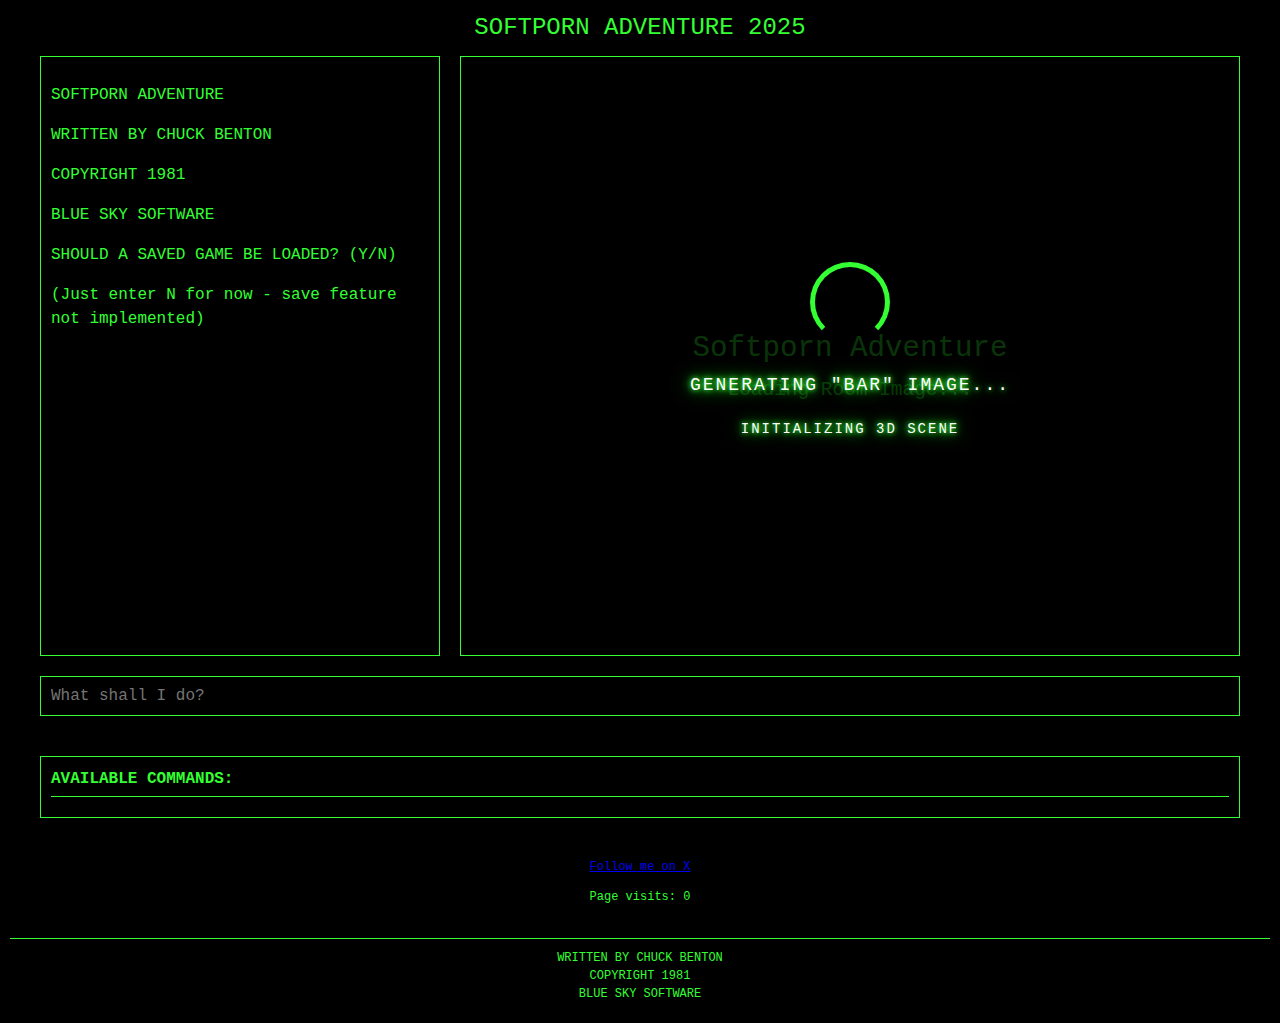
<file: softporn.html>
<!DOCTYPE html>
<html lang="en">
<head>
    <meta charset="UTF-8">
    <meta name="viewport" content="width=device-width, initial-scale=1.0">
    <title>Softporn Adventure 2025</title>
    <!-- Google tag (gtag.js) -->
    <script async src="https://www.googletagmanager.com/gtag/js?id=G-KN6D6VC6XQ"></script>
    <script>
      window.dataLayer = window.dataLayer || [];
      function gtag(){dataLayer.push(arguments);}
      gtag('js', new Date());

      gtag('config', 'G-KN6D6VC6XQ');
    </script>
    <style>
        body {
            background-color: #000;
            color: #33ff33;
            font-family: 'Courier New', monospace;
            margin: 0;
            padding: 10px;
            line-height: 1.5;
            display: flex;
            flex-direction: column;
            min-height: 100vh;
            box-sizing: border-box;
        }
        
        .game-wrapper {
            display: flex;
            flex-direction: row;
            gap: 20px;
            width: 100%;
            max-width: 1200px;
            margin: 0 auto;
            flex: 1;
            flex-wrap: wrap;
        }
        
        #game-container {
            flex: 1;
            min-width: 300px;
            max-width: 400px;
            height: 600px;
            border: 1px solid #33ff33;
            padding: 10px;
            overflow-y: auto;
            background-color: #000;
            box-sizing: border-box;
        }

        /* Custom scrollbar styling */
        #game-container::-webkit-scrollbar {
            width: 12px;
        }

        #game-container::-webkit-scrollbar-track {
            background: #000;
            border: 1px solid #33ff33;
        }

        #game-container::-webkit-scrollbar-thumb {
            background: #33ff33;
            border: 1px solid #33ff33;
            border-radius: 6px;
        }

        #game-container::-webkit-scrollbar-thumb:hover {
            background: #4dff4d;
        }
        
        #image-container {
            flex: 2;
            min-width: 300px;
            max-width: 780px;
            height: 600px;
            border: 1px solid #33ff33;
            display: flex;
            justify-content: center;
            align-items: center;
            overflow: hidden;
            background-color: #000;
            box-sizing: border-box;
            position: relative; /* Added for positioning the loading overlay */
        }
        
        #room-image {
            max-width: 100%;
            max-height: 100%;
            object-fit: contain;
        }
        
        /* Loading overlay styles */
        #loading-overlay {
            position: absolute;
            top: 0;
            left: 0;
            width: 100%;
            height: 100%;
            background-color: rgba(0, 0, 0, 0.8);
            display: flex;
            flex-direction: column;
            justify-content: center;
            align-items: center;
            z-index: 10;
            opacity: 0;
            transition: opacity 0.3s ease;
            pointer-events: none;
        }
        
        #loading-overlay.active {
            opacity: 1;
            pointer-events: all;
        }
        
        .loader {
            width: 80px;
            height: 80px;
            border: 5px solid #33ff33;
            border-bottom-color: transparent;
            border-radius: 50%;
            display: inline-block;
            box-sizing: border-box;
            animation: rotation 1.5s linear infinite;
            margin-bottom: 20px;
        }
        
        @keyframes rotation {
            0% {
                transform: rotate(0deg);
            }
            100% {
                transform: rotate(360deg);
            }
        }
        
        .neon-text {
            color: #fff;
            text-shadow: 
                0 0 5px #33ff33,
                0 0 10px #33ff33,
                0 0 20px #33ff33;
            font-size: 18px;
            letter-spacing: 2px;
            text-align: center;
            margin: 10px 0;
            animation: pulse 1.5s ease-in-out infinite;
        }
        
        @keyframes pulse {
            0% {
                opacity: 0.5;
            }
            50% {
                opacity: 1;
            }
            100% {
                opacity: 0.5;
            }
        }
        
        #loading-message {
            max-width: 80%;
            padding: 0 20px;
        }
        
        #loading-progress {
            margin-top: 10px;
            font-size: 14px;
        }
        
        #command-input {
            width: 100%;
            max-width: 1200px;
            padding: 10px;
            background-color: #000;
            border: 1px solid #33ff33;
            color: #33ff33;
            font-family: 'Courier New', monospace;
            font-size: 16px;
            outline: none;
            margin: 20px auto;
            display: block;
            box-sizing: border-box;
        }
        
        #available-commands {
            width: 100%;
            max-width: 1200px;
            margin: 20px auto;
            border: 1px solid #33ff33;
            background-color: #000;
            padding: 10px;
            box-sizing: border-box;
        }
        
        .commands-title {
            color: #33ff33;
            font-weight: bold;
            margin-bottom: 10px;
            border-bottom: 1px solid #33ff33;
            padding-bottom: 5px;
        }
        
        .commands-content {
            color: #33ff33;
            font-family: 'Courier New', monospace;
            line-height: 1.5;
            display: grid;
            grid-template-columns: repeat(auto-fill, minmax(200px, 1fr));
            gap: 10px;
        }
        
        .title {
            text-align: center;
            color: #33ff33;
            font-size: clamp(20px, 4vw, 24px);
            margin-bottom: 10px;
        }
        
        .copyright {
            text-align: center;
            color: #33ff33;
            font-size: 12px;
            margin-top: 20px;
            padding: 10px;
            border-top: 1px solid #33ff33;
        }
        
        .blink {
            animation: blink-animation 1s steps(5, start) infinite;
        }
        
        @keyframes blink-animation {
            to {
                visibility: hidden;
            }
        }
        
        .input-line {
            color: #fff;
            margin-top: 10px;
        }
        
        button {
            background-color: #000;
            color: #33ff33;
            border: 1px solid #33ff33;
            padding: 10px 20px;
            margin-top: 10px;
            cursor: pointer;
            font-family: 'Courier New', monospace;
        }
        
        button:hover {
            background-color: #33ff33;
            color: #000;
        }
        
        .footer {
            margin-top: 20px;
            text-align: center;
            font-size: 12px;
        }

        /* Media Queries */
        @media (max-width: 768px) {
            .game-wrapper {
                flex-direction: column;
            }

            #game-container, #image-container {
                width: 100%;
                max-width: 100%;
                height: 400px;
            }

            .commands-content {
                grid-template-columns: 1fr;
            }
        }

        @media (max-width: 480px) {
            body {
                padding: 5px;
            }

            #game-container, #image-container {
                height: 300px;
            }

            .title {
                font-size: 18px;
            }
        }
    </style>
</head>
<body>
    <div class="title">SOFTPORN ADVENTURE 2025</div>
    
    <div class="game-wrapper">
        <div id="game-container"></div>
        <div id="image-container">
            <img id="room-image" src="[data-uri]" alt="Game room scene">
            <div id="loading-overlay">
                <span class="loader"></span>
                <div id="loading-message" class="neon-text">GENERATING IMAGE...</div>
                <div id="loading-progress" class="neon-text">RENDERING 3D SCENE</div>
            </div>
        </div>
    </div>
    
    <input type="text" id="command-input" placeholder="What shall I do?" autofocus>
    
    <div id="available-commands">
        <div class="commands-title">AVAILABLE COMMANDS:</div>
        <div class="commands-content"></div>
    </div>
    
    <div class="footer">
        <a href="https://x.com/nznavinoa">Follow me on X</a>
        <p>Page visits: <span id="visitCount">0</span></p>
    </div>

    <div class="copyright">
        WRITTEN BY CHUCK BENTON<br>
        COPYRIGHT 1981<br>
        BLUE SKY SOFTWARE
    </div>
    
    <script>
        // Game state
        const gameState = {
            score: 0,
            money: 20, // $2000
            currentRoom: 3, // Start in the bar
            inventory: [],
            gameFlags: {
                barButtonPressed: false,
                mirrorExamined: false,
                whiskeySeen: false,
                beerSeen: false,
                newspaperTaken: false,
                ringTaken: false,
                seedsFound: false,
                appleFound: false,
                appleEaten: false,
                tv: false,
                tvChannel: 1,
                girlPleased: 0,
                pimpPaid: false,
                girlMarried: false,
                hookerVisited: false,
                dollInflated: false,
                rubberWorn: false,
                doorUnlocked: false,
                waterOn: false,
                cabinetReached: false,
                pitcherFilled: false,
                discoGirlGifts: 0,
                wineGiven: false,
                radioListened: false,
                bumWineGiven: false,
                phoneCall69: false,
                phoneCallLiquor: false,
                girlTiedUp: false,
                dancedAtDisco: false
            },
            gameOver: false,
            deathMessage: "",
            objectLocations: {
                "NEWSPAPER": 1,
                "RING": 2,
                "WHISKEY": 3,
                "BEER": 3,
                "HAMMER": null,
                "FLOWERS": null,
                "CANDY": 21,
                "PILLS": null,
                "PASS": null,
                "KNIFE": null,
                "MAGAZINE": 24,
                "RUBBER": 24,
                "WINE": null,
                "WALLET": null,
                "DOLL": 29,
                "APPLE": null,
                "PITCHER": null,
                "ROPE": null,
                "CONTROLLER": null,
                "SEEDS": null
            }
        };

        // Rooms data
        const rooms = {
            1: { 
                name: "HALLWAY", 
                description: "I'M IN A HALLWAY.",
                exits: { NORTH: 2, EAST: 3 },
                objects: ["DESK"]
            },
            2: { 
                name: "BATHROOM", 
                description: "I'M IN A BATHROOM.",
                exits: { SOUTH: 1 },
                objects: ["WASHBASIN", "GRAFITTI", "MIRROR", "TOILET"]
            },
            3: { 
                name: "BAR", 
                description: "I'M IN A SLEAZY BAR.",
                exits: { NORTH: 5, WEST: 1 },
                objects: ["BUSINESSMAN", "BUTTON", "BARTENDER", "CURTAIN"]
            },
            4: { 
                name: "STREET", 
                description: "I'M ON A STREET OUTSIDE THE BAR.",
                exits: { NORTH: 5, EAST: 11, WEST: 3 },
                objects: ["BILLBOARD", "BUM"]
            },
            5: { 
                name: "BACKROOM", 
                description: "I'M IN THE BACKROOM.",
                exits: { WEST: 3, UP: 9 },
                objects: ["BIG DUDE", "TV"]
            },
            6: { 
                name: "DUMPSTER", 
                description: "I'M IN A FILTHY DUMPSTER!",
                exits: { WEST: 4 },
                objects: ["GARBAGE"]
            },
            7: { 
                name: "ROOM", 
                description: "I'M INSIDE THE ROOM I BROKE INTO!",
                exits: { NORTH: 8 },
                objects: []
            },
            8: { 
                name: "LEDGE", 
                description: "I'M ON A WINDOW LEDGE.",
                exits: { SOUTH: 7, EAST: 9 },
                objects: ["WINDOW"]
            },
            9: { 
                name: "BEDROOM", 
                description: "I'M IN A HOOKER'S BEDROOM.",
                exits: { NORTH: 10, DOWN: 5 },
                objects: ["FUNKY HOOKER", "BED"]
            },
            10: { 
                name: "BALCONY", 
                description: "I'M ON A HOOKER'S BALCONY.",
                exits: { SOUTH: 9, DOWN: 6 },
                objects: []
            },
            11: { 
                name: "DOWNTOWN", 
                description: "I'M ON A DOWNTOWN STREET.",
                exits: { SOUTH: 12, EAST: 13, WEST: 4 },
                objects: ["SIGN"]
            },
            12: { 
                name: "MARRIAGE", 
                description: "I'M IN A QUICKIE MARRIAGE CENTER.",
                exits: { NORTH: 11 },
                objects: ["PREACHER"]
            },
            13: { 
                name: "CASINO", 
                description: "I'M IN THE MAIN CASINO ROOM.",
                exits: { SOUTH: 14, WEST: 11, DOWN: 15 },
                objects: ["SLOT MACHINES"]
            },
            14: { 
                name: "21 ROOM", 
                description: "I'M IN THE '21 ROOM'.",
                exits: { WEST: 11, DOWN: 15 },
                objects: ["CARDS", "DEALER"]
            },
            15: { 
                name: "LOBBY", 
                description: "I'M IN THE LOBBY OF THE HOTEL.",
                exits: { SOUTH: 17, WEST: 13, UP: 16 },
                objects: ["BUSHES", "ELEVATOR"]
            },
            16: { 
                name: "SUITE", 
                description: "I'M IN THE HONEYMOON SUITE.",
                exits: { DOWN: 15 },
                objects: ["BED"]
            },
            17: { 
                name: "HOTEL HALL", 
                description: "I'M IN THE HOTEL HALLWAY.",
                exits: { NORTH: 15, EAST: 19, UP: 18 },
                objects: []
            },
            18: { 
                name: "BALCONY", 
                description: "I'M ON THE HONEYMOONER'S BALCONY.",
                exits: { DOWN: 17 },
                objects: ["PEEP HOLE"]
            },
            19: { 
                name: "DESK", 
                description: "I'M AT THE HOTEL DESK.",
                exits: { WEST: 17 },
                objects: ["BLONDE", "BUTTON"]
            },
            20: { 
                name: "PHONE", 
                description: "I'M IN A TELEPHONE BOOTH.",
                exits: { EAST: 11 },
                objects: ["TELEPHONE"]
            },
            21: { 
                name: "DISCO", 
                description: "I'M IN THE DISCO.",
                exits: { EAST: 23, WEST: 22 },
                objects: ["GIRL", "WAITRESS"]
            },
            22: { 
                name: "STREET", 
                description: "I'M ON A RESIDENTIAL STREET.",
                exits: { EAST: 21 },
                objects: ["TREE"]
            },
            23: { 
                name: "ENTRANCE", 
                description: "I'M IN THE DISCO'S ENTRANCE.",
                exits: { NORTH: 21, WEST: 24 },
                objects: ["DOOR"]
            },
            24: { 
                name: "PHARMACY", 
                description: "I'M IN THE PHARMACY.",
                exits: { NORTH: 23, EAST: 29 },
                objects: ["DISPLAY RACK"]
            },
            25: { 
                name: "FOYER", 
                description: "I'M IN THE PENTHOUSE FOYER.",
                exits: { EAST: 14, WEST: 26 },
                objects: []
            },
            26: { 
                name: "JACUZZI", 
                description: "I'M IN THE JACUZZI!",
                exits: { EAST: 25 },
                objects: ["GIRL"]
            },
            27: { 
                name: "KITCHEN", 
                description: "I'M IN THE KITCHEN.",
                exits: { EAST: 25, WEST: 30 },
                objects: ["SINK", "CABINET"]
            },
            28: { 
                name: "GARDEN", 
                description: "I'M IN THE GARDEN.",
                exits: { UP: 15 },
                objects: ["PLANT"]
            },
            29: { 
                name: "LIVING ROOM", 
                description: "I'M IN THE LIVING ROOM.",
                exits: { NORTH: 30, DOWN: 24 },
                objects: ["CLOSET"]
            },
            30: { 
                name: "PORCH", 
                description: "I'M ON THE PENTHOUSE PORCH.",
                exits: { SOUTH: 29 },
                objects: ["TELEPHONE"]
            }
        };

        // Special text descriptions for locations and objects
        const specialDescriptions = {
            "PEEP HOLE": "HMMMM..... THIS IS A PEEPING TOMS PARADISE!!!!\nACROSS THE WAY IS ANOTHER HOTEL. AHAH! THE CURTAINS ARE OPEN AT ONE WINDOW!\nTHE BATHROOM DOOR OPENS AND A GIRL WALKS OUT. HOLY COW! HER BOOBS ARE HUGE- AND LOOK AT THE WAY THEY SWAY AS SHE STRIDES ACROSS THE ROOM!\nNOW SHE'S TAKING A LARGE SAUSAGE SHAPED OBJECT AND LOOKING AT IT LONGINGLY! DAMN! SHE SHUTS THE CURTAIN!",
            "HOOKER": "OH NO!!!!! I PAID FOR THIS?!?!?\nTHIS BEAST IS REALLY UGLY!!!!\nJEEZZZZ.....I HOPE I DON'T GET THE CLAP FROM THIS HOOKER.....................\nWELL...SHE SEEMS TO BE ANNOYED THAT I HAVEN'T JUMPED ON HER YET....GO TO IT STUD!!!!!",
            "GIRL JACUZZI": "WHAT A BEAUTIFUL FACE!!! SHE'S LEANING BACK IN THE JACUZZI WITH HER EYES CLOSED AND SEEMS EXTREMELY RELAXED.\nTHE WATER IS BUBBLING UP AROUND HER....\nA '10'!! SHE'S SO BEAUTIFUL.............A GUY REALLY COULD FALL IN LOVE WITH A GIRL LIKE THIS. I PRESUME HER NAME IS 'EVE'....AT LEAST THATS WHAT THE THE TOWEL NEXT TO HER HAS EMBROIDERED ON IT.",
            "GRAFITTI": "AT MY APPLE IS WHERE I SIT,\nWHEN I FEEL LIKE FONDLING IT'S BITS!\nCOMPUTER FREAKS PEEK BEFORE THEY POKE\nI'D LIKE TO NIBBLE HER FLOPPIES!\nASCIIAND YE SHALL RECEIVE",
            "NEWSPAPER": "IT'S THE GAMBLER'S GAZETTE!!\nTHERE'S AN ARTICLE HERE WHICH TELLS HOW TO ACTIVATE THE GAMES AT THE ADVENTURER'S HOTEL! IT SAYS THAT BLACKJACK CAN BE PLAYED BY ENTERING 'PLAY 21'. THE SLOT MACHINES START WITH 'PLAY SLOTS'!",
            "MAGAZINE": "HMMMMM..... AN INTERESTING MAGAZINE WITH A NICE CENTERFOLD!\nTHE FEATURE ARTICLE IS ABOUT HOW TO PICKUP AN INNOCENT GIRL AT A DISCO.\nIT SAYS- 'SHOWER HER WITH PRESENTS. DANCING WON'T HURT EITHER. AND WINE IS ALWAYS GOOD TO GET THINGS MOVING!'",
            "DISCO GIRL": "CUTE AND INNOCENT! JUST THE WAY I LIKE MY WOMEN.\nOH- THIS GIRL IS GREAT! SHE HAS A BEAUTIFUL CALIFORNIA TAN....AND PERT LITTLE BREASTS...A TRIM WAIST......... AND WELL ROUNDED HIPS!!\nI DREAM ABOUT GETTING THIS NICE A GIRL. I HOPE YOU PLAY THIS GAME WELL ENOUGH SO I CAN HAVE MY JOLLYS WITH HER!\nYOU COULD MAKE YOUR PUPPET A VERY HAPPY MAN....................................",
            "TV CHANNEL 1": "A MASKED MAN RUNS ACROSS THE SCREEN.\nJUMPING UP HE LANDS ON HIS HORSE AND YELLS 'HI-HO PLUTONIUM!!!!!' HE RIDES OFF INTO A GREEN SKY.......\nNOTHING LIKE A GOOD OLD WESTERN TO PASS THE TIME.......",
            "TV CHANNEL 2": "IT'S 'THE PRICE IS FRIGHT!!!!!!' 'AND NOW FOR OUR FAVORITE HOST..........HAUNTY MAULE!!!!!!!!!!' HAUNTY JUMPS UP ON THE STAGE- HE ASKS 'AND WHO'S OUR FIRST LUCKY CONTESTANT?' THE ANNOUNCER POINTS OUT A LADY...THE CROWD SCREAMS IN ECSTACY AS SHE'S DRAGGED TO THE STAGE............",
            "TV CHANNEL 3": "CAPTAIN JERK LOOKS AT THE DOOR FROM WHICH BEHIND THE NOISE IS COMING.\nTHROWING OPEN THE DOOR- HIS FACE TURNS A DEEP RED!!!!!!!!!\nHE SAYS 'SCOTTY! WHAT ARE YOU DOING?? SCOTTY REPLIES 'BUT CAPTAIN!?!? MY GIRL AND I- WE'RE ENGAGED!!!!\nJERK COMMANDS 'WELL THEN DISENGAGE!'....AS THE STARSHIP THRUSTED FORWARD........PENETRATING DEEPER INTO SPACE..........",
            "TV CHANNEL 4": "THE NEWS!!! TODAY THE PRIME RATE WAS RAISED ONCE AGAIN...TO 257%! THIS DOES NOT COME NEAR THE RECORD SET IN 1996- WHEN IT BROKE THE 1000% MARK.........................\nTHE BIRTH RATE HAS TAKEN A DRAMATIC FALL....THIS IS DUE TO THE INCREASED USAGE OF COMPUTERS AS SEXUAL PARTNERS..\nHOWEVER....RAPES OF INNOCENT PEOPLE ARE ON THE INCREASE! AND WHO IS THE RAPIST?? COMPUTERIZED BANKING MACHINES LEAD THE LIST....FOLLOWED BY HOME COMPUTERS.....",
            "TV CHANNEL 5": "MR. RODJERKS JUMPS UP WITH HIS BIG SNEAKERS AND SAYS IN HIS CHEERY VOICE.. GUESS WHAT- BOYS AND GIRLS????? TODAY WE'RE GOING TO LEARN ABOUT SUCKERS!!\nSUSIE...SEE THE LOLLY-POP???? CAN YOU STICK IT IN YOUR MOUTH??? THAT'S RIGHT!\nTHAT'S A NICE LOLLY-POP....NICE AND HARD RIGHT?!?!?!?.................",
            "TV CHANNEL 6": "CABLE TV!!!!!!!!\nTHERE SHOWING THE KINKIEST X-RATED MOVIES!!!!!!! THIS ONE'S TITLED 'DEEP NOSTRIL'.\nTHE PIMP LIKES THIS ONE!!!!!!\nHE'S ENGROSSED IN THE ACTION HE SEES!!!! SEEMS DISTRACTED.................",
            "TAXI": "A TAXI PULLS UP AND SCREECHES TO A HALT!\nI GET IN THE BACK AND SIT DOWN.\nA SIGN SAYS 'WE SERVICE 3 DESTINATIONS. WHEN ASKED- PLEASE SPECIFY- DISCO.......CASINO....OR BAR.\nTHE DRIVER TURNS AND ASKS 'WHERE TO MAC??'",
            "ELEVATOR": "THE ELEVATOR DOORS OPEN....I GET IN.\nAS THE DOORS CLOSE MUSIC STARTS PLAYING-IT'S THE USUAL ELEVATOR STUFF...BORING!\nWE START TO MOVE.....AFTER A FEW SECONDS THE ELEVATOR STOPS.\nTHE DOORS OPEN AND I GET OUT.",
            "HOOKER SEX": "SHE SAYS 'ME FIRST!!!!!' SHE TAKES MY THROBBING TOOL INTO HER MOUTH!!!! SHE STARTS GOING TO WORK......FEELS SO GOOD!!!!!!\nTHEN SHE SMILES AS SHE BITES IT OFF! SHE SAYS 'NO ORAL SEX IN THIS GAME!!!!!!! SUFFER!!!!!!!'",
            "BUM STORY": "WELL MY SON....HERE'S MY STORY. I CAME HERE MANY YEARS AGO- AND MY GOALS WERE THE SAME AS YOURS.....BUT THIS ADVENTURE WAS TOO MUCH FOR ME!\nHERE'S A GIFT.......CARRY IT WITH YOU AT ALL TIMES!!!!!\nTHERE'S SOME KINKY GIRLS IN THIS TOWN!! AND YOU NEVER KNOW WHEN YOU MAY NEED TO USE THIS TO DEFEND YOURSELF!!!!!!!",
            "INFLATABLE DOLL": "OH BOY!!!!!- IT'S GOT 3 SPOTS TO TRY!!!\nI THRUST INTO THE DOLL- KINKY....EH???\nI START TO INCREASE MY TEMPO...FASTER AND FASTER I GO!!!!\nSUDDENLY THERE'S A FLATULENT NOISE AND THE DOLL BECOMES A POPPED BALLOON SOARING AROUND THE ROOM! IT FLIES OUT OF THE ROOM AND DISAPPEARS!",
            "JACUZZI GIRL SEX": "SHE HOPS OUT OF THE TUB- THE STEAM RISING FROM HER SKIN.......HER BODY IS THE BEST LOOKING I'VE EVER SEEN!!!\nTHEN SHE COMES UP TO ME AND GIVES THE BEST TIME OF MY LIFE!!!\nWELL......I GUESS THAT'S IT! AS YOUR PUPPET IN THIS GAME I THANK YOU FOR THE PLEASURE YOU HAVE BROUGHT ME.... SO LONG......I'VE GOT TO GET BACK TO MY NEW GIRL HERE! KEEP IT UP!",
            "HOOKER SEX SUCCESS": "IT'S A GOOD THING I WAS WEARING THAT RUBBER!!!!!!\nSHE WAS OK- BUT REALLY.......CAN'T YOU DO BETTER THAN THIS??\nTHE SCORE NOW IS '1' OUT OF A POSSIBLE '3'.....SO CONGRATULATIONS!!!!\nWELL........GO TO IT- YOU STUD!!!! FIND ME ANOTHER GIRL!",
            "TIED UP": "SHE SAYS 'LAY DOWN HONEY- LET ME GIVE YOU A SPECIAL SUPRISE!!\nI LAY DOWN AND SHE SAYS 'OK- NOW CLOSE YOUR EYES'. I CLOSE MY EYES AND SHE SHE STARTS TO GO TO WORK ON ME.........\nI'M REALLY ENJOYING MYSELF WHEN SUDDENLY SHE TIES ME TO THE BED!!!! THEN SHE SAYS 'SO LONG- TURKEY!' AND RUNS OUT OF THE ROOM!!!\nWELL- THE SCORE IS NOW '2' OUT OF A POSSIBLE '3'.........BUT I'M ALSO TIED TO THE BED AND CAN'T MOVE.",
            "PILLS": "THIS STUFF IS GOOD! I'M BREATHING HEAVILY- I'VE NEVER BEEN THIS HORNY!!!\nI'VE JUST GOT TO DO SOMETHING!................................................\nAH...THERE GOES A FEMALE GERMAN SHEPARD! THAT GIVES ME AN IDEA!................\nKINKY DOG!!!!!! CHEWED ME TO DEATH!!!"
        };

        // Command processor
        function processCommand(command) {
            console.log("Processing command:", command); // Debug log
            
            if (gameState.gameOver) {
                return "GAME OVER. REFRESH THE PAGE TO START AGAIN.";
            }
            
            // If tied to the bed
            if (gameState.gameFlags.girlTiedUp) {
                return "BUT I'M TIED TO THE BED!!!!!";
            }
            
            command = command.toUpperCase().trim();
            
            // Handle one-letter navigation commands
            if (command === "N" || command === "NORTH") {
                return movePlayer("NORTH");
            } else if (command === "S" || command === "SOUTH") {
                return movePlayer("SOUTH");
            } else if (command === "E" || command === "EAST") {
                return movePlayer("EAST");
            } else if (command === "W" || command === "WEST") {
                return movePlayer("WEST");
            } else if (command === "U" || command === "UP") {
                return movePlayer("UP");
            } else if (command === "D" || command === "DOWN") {
                return movePlayer("DOWN");
            }
            
            // Handle inventory command
            if (command === "I" || command === "INVENTORY") {
                return showInventory();
            }
            
            // Handle look command
            if (command === "LOOK" || command === "L") {
                console.log("Executing LOOK command"); // Debug log
                return lookAround();
            }
            
            // Handle scoring command
            if (command === "SCORE") {
                return `YOUR SCORE IS ${gameState.score} OUT OF '3'`;
            }
            
            // Handle quit command
            if (command === "QUIT" || command === "Q") {
                if (confirm("SAVE GAME?? (Y/N)")) {
                    alert("GAME SAVED (NOT REALLY, THIS FEATURE IS NOT IMPLEMENTED)");
                }
                gameState.gameOver = true;
                return "THANKS FOR PLAYING!";
            }
            
            // More complex commands
            if (command.includes(" ")) {
                const [verb, ...nounParts] = command.split(" ");
                const noun = nounParts.join(" ");
                
                return processVerbNoun(verb, noun);
            }
            
            return "HUH?";
        }
        
        // Command event handler
        function handleCommandInput(e) {
            if (e.key === "Enter") {
                const command = commandInput.value.trim();
                appendOutput("> " + command, "input-line");
                commandInput.value = "";
                
                if (command.length > 0) {
                    const response = processCommand(command);
                    console.log("Command response:", response); // Debug log
                    appendOutput(response);
                }
            }
        }
        
        // Initialize the game
        let gameOutput = document.getElementById("game-container");
        let commandInput = document.getElementById("command-input");
        
        // Add output to the game container
        function appendOutput(text, className) {
            const p = document.createElement("p");
            p.textContent = text;
            if (className) {
                p.className = className;
            }
            gameOutput.appendChild(p);
            gameOutput.scrollTop = gameOutput.scrollHeight;
        }
        
        function initialize() {
            appendOutput("SOFTPORN ADVENTURE");
            appendOutput("WRITTEN BY CHUCK BENTON");
            appendOutput("COPYRIGHT 1981");
            appendOutput("BLUE SKY SOFTWARE");
            appendOutput("");
            appendOutput("");
            
            appendOutput("SHOULD A SAVED GAME BE LOADED? (Y/N)");
            appendOutput("(Just enter N for now - save feature not implemented)");
            appendOutput("");
            
            // Set the initial room image
            updateRoomImage(gameState.currentRoom, null);
            
            // Force them to type N to start
            const handleInitial = function(e) {
                if (e.key === "Enter") {
                    const command = commandInput.value.trim().toUpperCase();
                    appendOutput("> " + command, "input-line");
                    commandInput.value = "";
                    
                    if (command === "N") {
                        commandInput.removeEventListener("keydown", handleInitial);
                        commandInput.addEventListener("keydown", handleCommandInput);
                        appendOutput("PLEASE WAIT");
                        appendOutput("INITIALIZATION PHASE");
                        
                        setTimeout(() => {
                            appendOutput(lookAround());
                        }, 1000);
                    } else {
                        appendOutput("PLEASE ENTER N TO START A NEW GAME");
                    }
                }
            };
            
            commandInput.addEventListener("keydown", handleInitial);
        }
        
        // Movement handler
        function movePlayer(direction) {
            const currentRoom = rooms[gameState.currentRoom];
            console.log("Current room:", currentRoom);
            console.log("Direction:", direction);
            console.log("Available exits:", currentRoom.exits);
            
            if (currentRoom.exits && currentRoom.exits[direction]) {
                const previousRoom = gameState.currentRoom;
                gameState.currentRoom = currentRoom.exits[direction];
                console.log("Moving to room:", gameState.currentRoom);
                
                // Update the room image when room changes
                updateRoomImage(gameState.currentRoom, previousRoom);
                
                return lookAround();
            }
            
            return "I CAN'T GO IN THAT DIRECTION!!";
        }
        
        // Update room image function
        async function updateRoomImage(roomId, previousRoomId) {
            const roomImage = document.getElementById('room-image');
            if (!roomImage) {
                console.error('Room image element not found');
                return;
            }
            
            // Get room description
            const room = rooms[roomId];
            const description = `${room.name}: ${room.description}`;
            
            try {
                // Show loading overlay
                const loadingOverlay = document.getElementById('loading-overlay');
                const loadingMessage = document.getElementById('loading-message');
                const loadingProgress = document.getElementById('loading-progress');
                
                loadingMessage.textContent = `GENERATING "${room.name}" IMAGE...`;
                loadingProgress.textContent = "INITIALIZING 3D SCENE";
                loadingOverlay.classList.add('active');
                
                // Simulate progress steps with messages
                const progressSteps = [
                    "ANALYZING ROOM DESCRIPTION",
                    "CREATING LOW-POLY MODELS",
                    "ADDING NEON LIGHTING",
                    "PLACING CHARACTERS",
                    "RENDERING 3D SCENE",
                    "ADDING 80s AESTHETIC",
                    "APPLYING FINAL TOUCHES"
                ];
                
                let stepIndex = 0;
                const progressInterval = setInterval(() => {
                    loadingProgress.textContent = progressSteps[stepIndex];
                    stepIndex = (stepIndex + 1) % progressSteps.length;
                }, 1500);
                
                // Try to generate AI image
                const imageUrl = await generateRoomImage(description);
                
                // Clear the progress interval
                clearInterval(progressInterval);
                
                if (imageUrl) {
                    // Add a final message before hiding
                    loadingProgress.textContent = "IMAGE GENERATED SUCCESSFULLY!";
                    
                    // Give a short extra delay for visual feedback that process completed
                    await new Promise(resolve => setTimeout(resolve, 1000));
                    
                    // Hide loading overlay
                    loadingOverlay.classList.remove('active');
                    
                    // Set the new image
                    roomImage.src = imageUrl;
                    roomImage.alt = `Room ${roomId}: ${room.name}`;
                    return;
                }
            } catch (error) {
                console.error('Failed to generate AI image:', error);
                
                // Show error in the loading overlay
                const loadingOverlay = document.getElementById('loading-overlay');
                const loadingMessage = document.getElementById('loading-message');
                const loadingProgress = document.getElementById('loading-progress');
                
                loadingMessage.textContent = "IMAGE GENERATION FAILED";
                loadingProgress.textContent = "FALLING BACK TO DEFAULT IMAGE";
                
                // Give some time to see the error message
                await new Promise(resolve => setTimeout(resolve, 2000));
                
                // Hide loading overlay
                loadingOverlay.classList.remove('active');
            }
            
            // Fallback to room-specific image or placeholder
            const imagePath = `room${roomId}.jpg`;
            
            // Create a new image element to test if the image exists
            const testImage = new Image();
            testImage.onload = function() {
                // Image exists, set it
                roomImage.src = imagePath;
                roomImage.alt = `Room ${roomId}: ${room.name}`;
            };
            
            testImage.onerror = function() {
                // If image doesn't exist, use a data URI placeholder
                roomImage.src = `[data-uri]`;
                roomImage.alt = `Room ${roomId}: ${room.name}`;
            };
            
            // Start loading the image
            testImage.src = imagePath;
        }

        // Function to generate room image using AI
        async function generateRoomImage(description) {
            try {
                // Extract room name from description
                const roomParts = description.split(":");
                const roomName = roomParts[0].trim();
                const roomDesc = roomParts[1].trim();
                
                // Check current room to add characters and items
                const currentRoom = rooms[gameState.currentRoom];
                let characters = [];
                let itemsList = [];
                
                // Create list of items in the room (both fixed objects and inventory items)
                const allRoomItems = [...currentRoom.objects];
                
                // Add inventory items that are in this room
                for (const [item, location] of Object.entries(gameState.objectLocations)) {
                    if (location === gameState.currentRoom) {
                        allRoomItems.push(item);
                    }
                }
                
                // Filter items into characters and objects
                allRoomItems.forEach(item => {
                    if (["FUNKY HOOKER", "GIRL", "BARTENDER", "BLONDE", "PREACHER", 
                         "BIG DUDE", "BUM", "BUSINESSMAN", "WAITRESS", "DEALER"].includes(item)) {
                        characters.push(item);
                    } else {
                        itemsList.push(item);
                    }
                });
                
                // Process characters for the prompt
                let charactersText = "";
                if (characters.length > 0) {
                    let characterDescriptions = [];
                    
                    characters.forEach(character => {
                        if (character === "FUNKY HOOKER") {
                            characterDescriptions.push("a woman with big curly 80s hair in glamorous outfit");
                        } else if (character === "GIRL" && roomName === "DISCO") {
                            characterDescriptions.push("a woman with neon outfit and headband dancing under disco lights");
                        } else if (character === "GIRL" && roomName === "JACUZZI") {
                            characterDescriptions.push("a woman in shimmering swimsuit relaxing in a glowing jacuzzi");
                        } else if (character === "BARTENDER") {
                            characterDescriptions.push("a bartender with 80s mustache in stylish vest");
                        } else if (character === "BLONDE") {
                            characterDescriptions.push("a blonde receptionist with voluminous hair");
                        } else if (character === "PREACHER") {
                            characterDescriptions.push("an elvis-inspired preacher in glittery suit");
                        } else if (character === "BIG DUDE") {
                            characterDescriptions.push("a bouncer with sunglasses and muscle shirt");
                        } else if (character === "BUM") {
                            characterDescriptions.push("a disheveled person in neon clothes");
                        } else if (character === "BUSINESSMAN") {
                            characterDescriptions.push("a man in white suit with rolled up sleeves");
                        } else if (character === "WAITRESS") {
                            characterDescriptions.push("a waitress with leg warmers and crop top");
                        } else if (character === "DEALER") {
                            characterDescriptions.push("a casino dealer with bow tie and visor");
                        }
                    });
                    
                    if (characterDescriptions.length > 0) {
                        charactersText = characterDescriptions.join(", ");
                    }
                }
                
                // Add room-specific visual elements
                let roomElements = "";
                let lightingEffects = "neon lighting, glowing ambiance";
                
                if (roomName === "BAR") {
                    roomElements = "wood-paneled walls, neon beer signs, mirrored backsplash, cocktail glasses";
                    lightingEffects = "pink and blue neon tube lights, smoky atmosphere";
                } else if (roomName === "DISCO") {
                    roomElements = "disco ball, checkered dance floor, mirror balls, laser lights";
                    lightingEffects = "pulsing dance floor lights, spotlights, fog machine haze";
                } else if (roomName === "JACUZZI") {
                    roomElements = "steaming hot tub with blue glowing water, tropical plants, champagne bottles";
                    lightingEffects = "underwater lights, fairy lights, ambient blue glow";
                } else if (roomName === "CASINO") {
                    roomElements = "low-poly slot machines, neon playing cards, poker chips, roulette wheel";
                    lightingEffects = "flashing casino lights, spotlight on gaming tables";
                } else if (roomName === "BATHROOM") {
                    roomElements = "marble surfaces, gold fixtures, palm plant, mirror with lights";
                    lightingEffects = "vanity mirror lights, soft pink glow";
                } else if (roomName === "BEDROOM" || roomName === "SUITE") {
                    roomElements = "heart-shaped bed, mirrored ceiling, satin sheets, lava lamp";
                    lightingEffects = "mood lighting, purple and red glow";
                } else if (roomName === "HALLWAY" || roomName === "HOTEL HALL") {
                    roomElements = "patterned carpet, palm plants, abstract wall art";
                    lightingEffects = "wall sconces, ambient corridor lighting";
                } else if (roomName.includes("STREET")) {
                    roomElements = "palm trees, vintage cars, neon storefronts, pay phone";
                    lightingEffects = "street lamps, building signs, moonlight";
                } else if (roomName === "PHARMACY") {
                    roomElements = "glass counters, neon sign, product shelves";
                    lightingEffects = "fluorescent ceiling panels, blue-tinted light";
                } else {
                    // Default room elements for unspecified rooms
                    roomElements = "80s furniture, potted palm plants, abstract art pieces";
                }
                
                // Add special visual items
                if (itemsList.includes("BED")) {
                    roomElements += ", heart-shaped waterbed with satin sheets";
                }
                if (itemsList.includes("TV")) {
                    roomElements += ", vintage TV with static screen";
                }
                if (itemsList.includes("SLOT MACHINES")) {
                    roomElements += ", colorful low-poly slot machines with flashing lights";
                }
                if (itemsList.includes("WHISKEY") || itemsList.includes("BEER")) {
                    roomElements += ", glowing bottles on shelves";
                }
                if (itemsList.includes("DESK")) {
                    roomElements += ", sleek desk with neon trim";
                }
                if (itemsList.includes("JACUZZI")) {
                    roomElements += ", bubbling hot tub with geometric reflective water";
                }
                
                // Combine into final prompt
                let finalPrompt = `three.js style 3D render of ${roomDesc}, 1980s party mansion aesthetic`;
                
                // Add characters
                if (charactersText) {
                    finalPrompt += ` with ${charactersText}`;
                }
                
                // Add room elements and style details
                finalPrompt += `. Low-poly 3D modeling with ${roomElements}. ${lightingEffects}, vibrant saturated colors, neon pinks, purples, blues, and greens. Subtle grainy texture. Clean geometric shapes, blocky three.js style, cheeky retro vibe. Starry night sky visible through windows. Stylized with exaggerated 80s features. Interactive game items have faint glow. Bold retro-futuristic aesthetic with nostalgic, comedic mood`;
                
                // Maintain adult themes hint but tastefully
                if (roomName === "BEDROOM" || roomName === "JACUZZI" || charactersText.includes("hooker")) {
                    finalPrompt += `, suggestive but tasteful atmosphere`;
                }
                
                console.log("Image prompt:", finalPrompt);
                
                // Encode and create URL
                const encodedPrompt = encodeURIComponent(finalPrompt);
                const imageUrl = `https://image.pollinations.ai/prompt/${encodedPrompt}`;
                
                // Give more time for the API to actually generate the image
                // This is important because Pollinations sometimes needs time to process
                await new Promise(resolve => setTimeout(resolve, 5000));
                
                return imageUrl;
            } catch (error) {
                console.error('Error generating image:', error);
                return null;
            }
        }
        
        // Look around function
        function lookAround() {
            const room = rooms[gameState.currentRoom];
            let output = room.description + "\n";
            
            // List objects in the room
            if (room.objects.length > 0) {
                output += "\nITEMS IN SIGHT ARE: " + room.objects.join(", ");
            } else {
                output += "\nITEMS IN SIGHT ARE: NOTHING AT ALL!!!!!";
            }
            
            // Add inventory items that are in this room
            for (const [item, location] of Object.entries(gameState.objectLocations)) {
                if (location === gameState.currentRoom) {
                    output += ", " + item;
                }
            }
            
            // List exits
            output += "\n\nOTHER AREAS ARE: ";
            const exits = [];
            for (const direction in room.exits) {
                exits.push(direction);
            }
            output += exits.join(", ");
            
            // Update available commands container
            const commandsContent = document.querySelector('.commands-content');
            let commandsHtml = '';
            
            // Basic navigation commands
            commandsHtml += '<div>N/S/E/W/U/D (or NORTH/SOUTH/EAST/WEST/UP/DOWN)</div>';
            
            // Basic game commands
            commandsHtml += '<div>LOOK (look around)</div>';
            commandsHtml += '<div>I (inventory)</div>';
            commandsHtml += '<div>SCORE (check score)</div>';
            commandsHtml += '<div>QUIT (exit game)</div>';
            
            // Room-specific commands
            if (room.objects.length > 0) {
                commandsHtml += '<div>EXAMINE [item] (look at specific items)</div>';
                commandsHtml += '<div>TAKE [item] (pick up items)</div>';
            }
            
            // Special room-specific commands
            if (gameState.currentRoom === 3) { // Bar
                commandsHtml += '<div>BUY WHISKEY/BEER</div>';
                commandsHtml += '<div>PUSH BUTTON</div>';
            } else if (gameState.currentRoom === 5) { // Backroom
                commandsHtml += '<div>TV ON/OFF [channel]</div>';
            } else if (gameState.currentRoom === 13) { // Casino
                commandsHtml += '<div>PLAY SLOTS</div>';
            } else if (gameState.currentRoom === 14) { // 21 Room
                commandsHtml += '<div>PLAY 21</div>';
            } else if (gameState.currentRoom === 21) { // Disco
                commandsHtml += '<div>DANCE</div>';
                commandsHtml += '<div>BUY WINE</div>';
            } else if (gameState.currentRoom === 24) { // Pharmacy
                commandsHtml += '<div>BUY RUBBER/MAGAZINE</div>';
            } else if (gameState.currentRoom === 27) { // Kitchen
                commandsHtml += '<div>WATER ON/OFF</div>';
                commandsHtml += '<div>FILL PITCHER</div>';
            } else if (gameState.currentRoom === 20) { // Phone booth
                commandsHtml += '<div>CALL 555-6969</div>';
                commandsHtml += '<div>CALL 555-0987</div>';
            } else if (gameState.currentRoom === 4 || gameState.currentRoom === 11 || gameState.currentRoom === 22) { // Streets
                commandsHtml += '<div>HAIL TAXI</div>';
            }
            
            // Inventory-specific commands
            const inventoryItems = [];
            for (const [item, location] of Object.entries(gameState.objectLocations)) {
                if (location === "INVENTORY") {
                    inventoryItems.push(item);
                }
            }
            
            if (inventoryItems.length > 0) {
                commandsHtml += '<div>DROP [item]</div>';
                commandsHtml += '<div>USE [item]</div>';
            }
            
            // Update the commands container
            commandsContent.innerHTML = commandsHtml;
            
            return output;
        }
        
        // Show inventory
        function showInventory() {
            let output = "I'M CARRYING THE FOLLOWING:\n";
            
            const inventoryItems = [];
            for (const [item, location] of Object.entries(gameState.objectLocations)) {
                if (location === "INVENTORY") {
                    inventoryItems.push(item);
                }
            }
            
            if (inventoryItems.length > 0) {
                output += inventoryItems.join(", ");
            } else {
                output += "NOTHING!!";
            }
            
            return output;
        }
        
        // Process verb-noun combinations
        function processVerbNoun(verb, noun) {
            verb = verb.toUpperCase();
            noun = noun.toUpperCase();
            
            // LOOK/EXAMINE commands
            if (["LOOK", "EXAMINE", "READ", "SEARCH"].includes(verb)) {
                return examineObject(noun);
            }
            
            // TAKE/GET commands
            if (["TAKE", "GET", "GRAB"].includes(verb)) {
                return takeObject(noun);
            }
            
            // DROP commands
            if (["DROP", "LEAVE", "PLACE", "GIVE"].includes(verb)) {
                return dropObject(noun);
            }
            
            // USE/WEAR commands
            if (["USE", "WEAR"].includes(verb)) {
                return useObject(noun);
            }
            
            // OPEN commands
            if (["OPEN", "PULL"].includes(verb)) {
                return openObject(noun);
            }
            
            // PUSH/PRESS commands
            if (["PUSH", "PRESS"].includes(verb)) {
                return pushObject(noun);
            }
            
            // BUY/ORDER commands
            if (["BUY", "ORDER"].includes(verb)) {
                return buyObject(noun);
            }
            
            // PLAY commands
            if (verb === "PLAY") {
                return playObject(noun);
            }
            
            // FUCK/SEDUCE/RAPE/SCREW commands
            if (["FUCK", "SEDUCE", "RAPE", "SCREW"].includes(verb)) {
                return interactWithPerson(noun);
            }
            
            // CLIMB commands
            if (verb === "CLIMB") {
                return climbObject(noun);
            }
            
            // JUMP commands
            if (verb === "JUMP") {
                if (gameState.currentRoom === 8) { // On the ledge
                    gameState.gameOver = true;
                    gameState.deathMessage = "AAAAAEEEEEIIIIIIII!!!!!! SPLAAATTTTT!!!!!";
                    return gameState.deathMessage;
                }
                return "WHOOOPEEEEE!!!";
            }
            
            // TV commands
            if (verb === "TV") {
                if (noun === "ON") {
                    if (gameState.currentRoom === 5 && gameState.objectLocations["CONTROLLER"] === "INVENTORY") {
                        gameState.gameFlags.tv = true;
                        return "THE TV TURNS ON. CHOOSE A CHANNEL (1-9)";
                    }
                    return "I NEED THE REMOTE CONTROL UNIT!";
                } else if (noun === "OFF") {
                    gameState.gameFlags.tv = false;
                    return "OK";
                } else if (noun >= "1" && noun <= "9") {
                    if (gameState.gameFlags.tv) {
                        gameState.gameFlags.tvChannel = parseInt(noun);
                        const channel = `TV CHANNEL ${gameState.gameFlags.tvChannel}`;
                        if (specialDescriptions[channel]) {
                            return specialDescriptions[channel] + "\n\nCHANGE THE CHANNEL?(Y/N)";
                        }
                        return "STATIC. CHANGE THE CHANNEL?(Y/N)";
                    }
                    return "THE TV IS OFF.";
                }
            }
            
            // INFLATE command
            if (verb === "INFLATE") {
                if (noun === "DOLL") {
                    if (gameState.objectLocations["DOLL"] === "INVENTORY") {
                        gameState.gameFlags.dollInflated = true;
                        return "OK";
                    }
                    return "I CAN'T UNLESS I'M HOLDING IT CLOSE!!";
                }
                return "BUT THE PRIME RATE IS ALREADY 257%!!";
            }
            
            // CALL/DIAL command
            if (["CALL", "DIAL"].includes(verb)) {
                if (gameState.currentRoom === 20) { // In phone booth
                    if (noun === "555-6969") {
                        gameState.gameFlags.phoneCall69 = true;
                        return "A VOICE SAYS 'HELLO, PLEASE ANSWER THE QUESTIONS WITH ONE WORD ANSWERS!\n\nWHAT'S YOUR FAVORITE GIRLS NAME? ALICE\n\nNAME A NICE PART OF HER ANATOMY. EYES\n\nWHAT DO YOU LIKE TO DO WITH HER? TALK\n\nAND THE BEST PART OF YOUR BODY?!? BRAIN\n\nFINALLY, YOUR FAVORITE OBJECT? BOOK\n\nHE HANGS UP!!!!!";
                    } else if (noun === "555-0987") {
                        if (gameState.gameFlags.girlMarried) {
                            gameState.gameFlags.phoneCallLiquor = true;
                            return "A VOICE ANSWERS AND SAYS 'WINE FOR THE NERVOUS NEWLYWEDS!! COMING RIGHT UP!!!!";
                        }
                        return "SOMEBODY ANSWERS AND HANGS UP!!!!";
                    }
                    return "NOBODY ANSWERS";
                }
                return "THERE'S NO PHONE!";
            }
            
            // ANSWER command
            if (verb === "ANSWER") {
                if (gameState.currentRoom === 30 && gameState.gameFlags.phoneCall69) {
                    gameState.gameFlags.phoneCall69 = false;
                    return "A GIRL SAYS 'HI HONEY! THIS IS ALICE.\nDEAR, WHY DON'T YOU FORGET THIS GAME AND TALK WITH ME???\nAFTER ALL, YOUR BRAIN HAS ALWAYS TURNED ME ON!!!!\nSO BRING A BOOK AND COME PLAY WITH MY EYES !!!!\nSHE HANGS UP!!";
                }
                return "IT'S NOT RINGING!";
            }
            
            // DRINK command
            if (verb === "DRINK") {
                if (noun === "WHISKEY" && gameState.objectLocations["WHISKEY"] === "INVENTORY") {
                    return "THIS STUFF IS ROT-GUT! GIVE IT TO SOMEONE....I DON'T WANT IT.";
                } else if (noun === "BEER" && gameState.objectLocations["BEER"] === "INVENTORY") {
                    return "HEH...HEH....HEY!!!! THIS STUFF'S OK!";
                } else if (noun === "WINE" && gameState.objectLocations["WINE"] === "INVENTORY") {
                    return "SOUR GRAPES.....";
                }
                return "GET YOUR HEAD EXAMINED!!!";
            }
            
            // EAT command
            if (verb === "EAT") {
                if (noun === "APPLE" && gameState.objectLocations["APPLE"] === "INVENTORY") {
                    return "SORRY...NOT HUNGRY.";
                } else if (noun === "CANDY" && gameState.objectLocations["CANDY"] === "INVENTORY") {
                    // Special handling for giving candy to the girl
                    if (gameState.currentRoom === 21) { // In disco
                        gameState.gameFlags.discoGirlGifts++;
                        gameState.objectLocations["CANDY"] = null;
                        return "SHE SMILES AND EATS A COUPLE!!";
                    }
                    return "YECCHHH!!!! TASTE'S AWFUL!";
                } else if (noun === "PILLS" && gameState.objectLocations["PILLS"] === "INVENTORY") {
                    gameState.gameOver = true;
                    gameState.deathMessage = specialDescriptions["PILLS"];
                    return gameState.deathMessage;
                }
                return "YECCHHH!!!! TASTE'S AWFUL!";
            }
            
            // FILL command
            if (verb === "FILL") {
                if (noun === "PITCHER" && gameState.objectLocations["PITCHER"] === "INVENTORY") {
                    if (gameState.currentRoom === 27 && gameState.gameFlags.waterOn) {
                        gameState.gameFlags.pitcherFilled = true;
                        return "OK";
                    }
                    return "FIND A WORKING SINK";
                }
                return "FIND ME THE PITCHER SO I DON'T SPILL IT!";
            }
            
            // WATER command
            if (verb === "WATER") {
                if (noun === "ON" && gameState.currentRoom === 27) {
                    gameState.gameFlags.waterOn = true;
                    return "OK";
                } else if (noun === "OFF" && gameState.currentRoom === 27) {
                    gameState.gameFlags.waterOn = false;
                    return "OK";
                }
                return "FIND A WORKING SINK";
            }
            
            // POUR command
            if (verb === "POUR") {
                if (gameState.objectLocations["PITCHER"] === "INVENTORY" && gameState.gameFlags.pitcherFilled) {
                    if (gameState.currentRoom === 28 && gameState.objectLocations["SEEDS"] === "INVENTORY") {
                        gameState.gameFlags.pitcherFilled = false;
                        gameState.objectLocations["SEEDS"] = null;
                        // Add apple to the garden
                        gameState.objectLocations["APPLE"] = 28;
                        return "A TREE SPROUTS!!";
                    }
                    gameState.gameFlags.pitcherFilled = false;
                    return "IT POURS INTO THE GROUND";
                }
                return "PITCHER'S EMPTY!";
            }
            
            // DANCE command
            if (verb === "DANCE") {
                if (gameState.currentRoom === 21) { // In the disco
                    gameState.gameFlags.dancedAtDisco = true;
                    return "BOOGIE WOOGIE!!!!\n\nYEH YEH YEH!!!\n\nI GOT THE STEPS, MAN!!";
                }
                return "NOT MUCH ROOM TO DANCE HERE.";
            }
            
            // MARRY command
            if (verb === "MARRY") {
                if (noun === "GIRL" && gameState.currentRoom === 12) { // Marriage center
                    if (gameState.gameFlags.discoGirlGifts >= 3) {
                        if (gameState.money < 30) {
                            return "THE GIRL SAYS 'BUT YOU'LL NEED $2000 FOR THE HONEYMOON SUITE!'\nTHE PREACHER SAYS 'I'LL NEED $1000 ALSO!'";
                        }
                        gameState.money -= 30;
                        gameState.gameFlags.girlMarried = true;
                        
                        // Move the girl to the honeymoon suite
                        for (let i = 0; i < rooms[21].objects.length; i++) {
                            if (rooms[21].objects[i] === "GIRL") {
                                rooms[21].objects.splice(i, 1);
                                break;
                            }
                        }
                        rooms[16].objects.push("GIRL");
                        
                        return "OK\n\nWHY AM I DOING THIS!?!?!\n\nTHE PREACHER TAKES $1000 AND WINKS!\nTHE GIRL GRABS $2000 AND SAYS 'MEET ME AT THE HONEYMOON SUITE! I'VE GOT CONNECTIONS TO GET A ROOM THERE!!";
                    }
                    return "NO GIRL!!";
                }
                return "NO WAY, WIERDO!!";
            }
            
            // HAIL command
            if (verb === "HAIL") {
                if (noun === "TAXI" || noun === "CAB") {
                    if (gameState.currentRoom === 4 || gameState.currentRoom === 11 || gameState.currentRoom === 22) {
                        let destination = prompt(specialDescriptions["TAXI"] + "\n\nWhere to? (DISCO, CASINO, or BAR)");
                        destination = destination.toUpperCase();
                        if (destination === "DISCO") {
                            gameState.currentRoom = 21;
                            updateRoomImage(21, gameState.currentRoom);
                            return lookAround();
                        } else if (destination === "CASINO") {
                            gameState.currentRoom = 13;
                            updateRoomImage(13, gameState.currentRoom);
                            return lookAround();
                        } else if (destination === "BAR") {
                            gameState.currentRoom = 3;
                            updateRoomImage(3, gameState.currentRoom);
                            return lookAround();
                        }
                        return "HUH? HAIL ANOTHER!";
                    }
                    return "I'M NOT ON A STREET, FOOL!!!";
                }
                return "WHO ARE YOU KIDDING? YOU'RE PULLING AT STRAWS, FOOL!";
            }
            
            // BREAK/SMASH command
            if (["BREAK", "SMASH"].includes(verb)) {
                if (noun === "WINDOW" && gameState.currentRoom === 8) {
                    if (gameState.objectLocations["HAMMER"] === "INVENTORY") {
                        // Set an exit to room 7
                        rooms[8].exits["EAST"] = 7;
                        return "THE WINDOW SMASHES TO PIECES!";
                    }
                    return "LET ME SEE IF I HAVE A HAMMER";
                }
                return "IT WON'T BUDGE";
            }
            
            // CUT command
            if (verb === "CUT") {
                if (noun === "ROPE" && gameState.gameFlags.girlTiedUp) {
                    if (gameState.objectLocations["KNIFE"] === "INVENTORY") {
                        gameState.gameFlags.girlTiedUp = false;
                        return "I DO AND IT WORKED! THANKS!";
                    }
                    return "LET ME SEE IF I STILL HAVE THE KNIFE!";
                }
                return "TRY USING A KNIFE!!!";
            }
            
            return "I DON'T KNOW HOW TO " + verb + " SOMETHING!";
        }
        
        // Examine objects
        function examineObject(noun) {
            noun = noun.toUpperCase();
            
            // Special case for TV
            if (noun === "TV" && gameState.currentRoom === 5) {
                if (gameState.gameFlags.tv) {
                    const channel = `TV CHANNEL ${gameState.gameFlags.tvChannel}`;
                    if (specialDescriptions[channel]) {
                        return specialDescriptions[channel];
                    }
                    return "STATIC.";
                }
                return "ONLY IF YOU TURN IT ON! SAY 'TV ON'";
            }
            
            // Special cases for notable objects
            if (noun === "GRAFITTI" && gameState.currentRoom === 2) {
                return specialDescriptions["GRAFITTI"];
            }
            
            if (noun === "NEWSPAPER" && gameState.objectLocations["NEWSPAPER"] === gameState.currentRoom) {
                gameState.objectLocations["NEWSPAPER"] = "INVENTORY";
                return specialDescriptions["NEWSPAPER"];
            }
            
            if (noun === "MAGAZINE" && (gameState.objectLocations["MAGAZINE"] === gameState.currentRoom || gameState.objectLocations["MAGAZINE"] === "INVENTORY")) {
                return specialDescriptions["MAGAZINE"];
            }
            
            if (noun === "PEEP HOLE" && gameState.currentRoom === 18) {
                return specialDescriptions["PEEP HOLE"];
            }
            
            if (noun === "GIRL" && gameState.currentRoom === 21) {
                return specialDescriptions["DISCO GIRL"];
            }
            
            if (noun === "GIRL" && gameState.currentRoom === 26) {
                return specialDescriptions["GIRL JACUZZI"];
            }
            
            if (noun === "HOOKER" && gameState.currentRoom === 9) {
                return specialDescriptions["HOOKER"];
            }
            
            if (noun === "RING" && gameState.objectLocations["RING"] === gameState.currentRoom) {
                gameState.objectLocations["RING"] = "INVENTORY";
                return "I TAKE THE RING.";
            }
            
            if (noun === "MIRROR" && gameState.currentRoom === 2) {
                gameState.gameFlags.mirrorExamined = true;
                return "THERE'S A PERVERT LOOKING BACK AT ME!!!";
            }
            
            if (noun === "BUTTON" && gameState.currentRoom === 3) {
                return "SAYS PUSH";
            }
            
            if (noun === "DOOR" && gameState.currentRoom === 23) {
                if (!gameState.gameFlags.doorUnlocked) {
                    return "A SIGN SAYS 'ENTRY BY SHOWING PASSCARD- CLUB MEMBERS AND THEIR GUESTS ONLY!";
                }
                return "IT'S UNLOCKED";
            }
            
            if (noun === "CABINET" && gameState.currentRoom === 27) {
                if (!gameState.gameFlags.cabinetReached) {
                    return "IT'S TOO HIGH!";
                }
                gameState.objectLocations["PITCHER"] = 27;
                return "I SEE SOMETHING!! A PITCHER.";
            }
            
            if (noun === "CLOSET" && gameState.currentRoom === 29) {
                if (!gameState.gameFlags.doorUnlocked) {
                    return "IT'S CLOSED";
                }
                gameState.objectLocations["DOLL"] = 29;
                return "I SEE SOMETHING!! AN INFLATABLE DOLL.";
            }
            
            if (noun === "SINK" && gameState.currentRoom === 27) {
                return "A SIGN SAYS 'WATER ON OR OFF TO OPERATE'";
            }
            
            // Check if the object is in the current room or inventory
            const objectInRoom = rooms[gameState.currentRoom].objects.includes(noun);
            const objectInInventory = gameState.objectLocations[noun] === "INVENTORY";
            
            if (!objectInRoom && !objectInInventory) {
                return "IT'S NOT HERE!!!!!";
            }
            
            return "I SEE NOTHING SPECIAL";
        }
        
        // Take object
        function takeObject(noun) {
            noun = noun.toUpperCase();
            
            // Check if the object is in the player's location
            if (gameState.objectLocations[noun] === gameState.currentRoom) {
                gameState.objectLocations[noun] = "INVENTORY";
                return "OK";
            }
            
            // Special case for taking pharmacy items
            if ((noun === "RUBBER" || noun === "MAGAZINE") && gameState.currentRoom === 24) {
                if (gameState.money < 1) {
                    return "NO MONEY!!!";
                }
                gameState.money--;
                gameState.objectLocations[noun] = "INVENTORY";
                if (noun === "RUBBER") {
                    return "HE TAKES $100 AND GIVES ME THE RUBBER";
                } else {
                    return "HE TAKES $100 AND GIVES ME THE MAGAZINE";
                }
            }
            
            // Special case for taking alcohol from the bar
            if ((noun === "WHISKEY" || noun === "BEER") && gameState.currentRoom === 3) {
                if (gameState.money < 1) {
                    return "NO MONEY!!!";
                }
                gameState.money--;
                if (noun === "WHISKEY") {
                    gameState.gameFlags.whiskeySeen = true;
                    gameState.objectLocations["WHISKEY"] = "INVENTORY";
                } else {
                    gameState.gameFlags.beerSeen = true;
                    gameState.objectLocations["BEER"] = "INVENTORY";
                }
                return "I GIVE THE BARTENDER $100 AND HE PLACES IT ON THE BAR.";
            }
            
            // Special case for stool
            if (noun === "STOOL" && gameState.currentRoom === 27) {
                gameState.gameFlags.cabinetReached = true;
                return "OK";
            }
            
            // Special case for tree and apple
            if (noun === "TREE" && gameState.currentRoom === 22) {
                if (gameState.objectLocations["APPLE"] !== "INVENTORY") {
                    gameState.objectLocations["APPLE"] = 22;
                    gameState.gameFlags.appleFound = true;
                    return "I SEE SOMETHING!! AN APPLE.";
                }
                return "NOTHING ELSE ON THE TREE.";
            }
            
            // Don't let the player take certain fixed objects
            if (["DESK", "WASHBASIN", "MIRROR", "TOILET", "BUSINESSMAN", "BUTTON", "BARTENDER", "BIG DUDE", "FUNKY HOOKER", "BED", "PREACHER", "TV", "SLOT MACHINES", "CARDS", "DEALER", "BLONDE", "GIRL", "DOOR", "WAITRESS", "TABLE", "TELEPHONE", "CLOSET", "SINK", "CABINET", "ELEVATOR", "BUSHES", "WINDOW", "SIGN", "PLANT", "DISPLAY RACK", "PEEP HOLE", "TREE"].includes(noun)) {
                return "I CAN'T DO THAT";
            }
            
            return "I DON'T SEE IT HERE!!";
        }
        
        // Drop object
        function dropObject(noun) {
            noun = noun.toUpperCase();
            
            if (gameState.objectLocations[noun] !== "INVENTORY") {
                return "I DON'T HAVE IT!!";
            }
            
            // Special case for giving flowers to the disco girl
            if (noun === "FLOWERS" && gameState.currentRoom === 21) {
                gameState.objectLocations["FLOWERS"] = null;
                gameState.gameFlags.discoGirlGifts++;
                if (gameState.gameFlags.discoGirlGifts >= 3) {
                    return "SHE BLUSHES PROFUSELY AND PUTS THEM IN HER HAIR!\nSHE SAYS 'SEE YOU AT THE MARRIAGE CENTER!!";
                }
                return "SHE BLUSHES PROFUSELY AND PUTS THEM IN HER HAIR!";
            }
            
            // Special case for giving ring to the disco girl
            if (noun === "RING" && gameState.currentRoom === 21) {
                gameState.objectLocations["RING"] = null;
                gameState.gameFlags.discoGirlGifts++;
                if (gameState.gameFlags.discoGirlGifts >= 3) {
                    return "SHE BLUSHES AND PUTS IT IN HER PURSE.\nSHE SAYS 'SEE YOU AT THE MARRIAGE CENTER!!";
                }
                return "SHE BLUSHES AND PUTS IT IN HER PURSE.";
            }
            
            // Special case for giving wine to the bum
            if (noun === "WINE" && gameState.currentRoom === 22 && gameState.objectLocations["BUM"] !== null) {
                gameState.objectLocations["WINE"] = null;
                gameState.gameFlags.bumWineGiven = true;
                gameState.objectLocations["KNIFE"] = 22;
                return specialDescriptions["BUM STORY"];
            }
            
            // Special case for giving wine to the honeymoon suite
            if (noun === "WINE" && gameState.currentRoom === 16 && gameState.gameFlags.girlMarried) {
                gameState.objectLocations["WINE"] = null;
                gameState.gameFlags.wineGiven = true;
                return "SHE SAYS 'LAY DOWN HONEY- LET ME GIVE YOU A SPECIAL SUPRISE!!\nI LAY DOWN AND SHE SAYS 'OK- NOW CLOSE YOUR EYES'. I CLOSE MY EYES AND SHE STARTS TO GO TO WORK ON ME..........";
            }
            
            // Special case for giving apple to jacuzzi girl
            if (noun === "APPLE" && gameState.currentRoom === 26) {
                gameState.objectLocations["APPLE"] = null;
                gameState.gameFlags.appleEaten = true;
                return "SHE TAKES THE APPLE AND RAISES IT TO HER MOUTH. WITH AN OUTRAGEOUSLY INNOCENT LOOK SHE TAKES A SMALL BITE OUT OF IT.\nA SMILE COMES ACROSS HER FACE! SHE'S REALLY STARTING TO LOOK QUITE SEXY!!!!\nSHE WINKS AND LAYS BACK INTO THE JACUZZI";
            }
            
            // Special case for giving pills to blonde
            if (noun === "PILLS" && gameState.currentRoom === 19) {
                gameState.objectLocations["PILLS"] = null;
                return "THE BLONDE LOOKS AT THE PILLS AND SAYS 'THANKS!!! I LOVE THIS STUFF!'\nSHE TAKES A PILL..........HER NIPPLES START TO STAND UP! WOW!!!!\nSHE'S BREATHING HEAVILY....I HOPE SHE RAPES ME!!!!!\nSHE SAYS 'SO LONG!!! I'M GOING TO GO SEE MY BOYFRIEND!' SHE DISAPPEARS DOWN THE STAIRS........";
            }
            
            // Otherwise, just drop it in the current room
            gameState.objectLocations[noun] = gameState.currentRoom;
            return "OK";
        }
        
        // Use object
        function useObject(noun) {
            noun = noun.toUpperCase();
            
            if (gameState.objectLocations[noun] !== "INVENTORY") {
                return "I DON'T HAVE IT!!";
            }
            
            if (noun === "RUBBER") {
                gameState.gameFlags.rubberWorn = true;
                return "IT TICKLES!!!!";
            }
            
            if (noun === "RADIO" && gameState.objectLocations["RADIO"] === "INVENTORY") {
                gameState.gameFlags.radioListened = true;
                return "AN ADVERTISEMENT SAYS 'CALL 555-0987 FOR ALL YOUR LIQUOR NEEDS!!!!";
            }
            
            if (noun === "PASS" && gameState.currentRoom === 23) {
                gameState.gameFlags.doorUnlocked = true;
                rooms[23].exits["WEST"] = 24; // Add exit to pharmacy
                return "A VOICE ASKS 'PASSCARD??' I SEARCH IN MY POCKETS AND I HAVE IT! THE DOOR OPENS!";
            }
            
            if (noun === "CONTROLLER" && gameState.currentRoom === 5) {
                if (gameState.gameFlags.tv) {
                    return "THE TV IS ALREADY ON. CHOOSE A CHANNEL (1-9)";
                }
                gameState.gameFlags.tv = true;
                return "THE TV TURNS ON. CHOOSE A CHANNEL (1-9)";
            }
            
            if (noun === "ROPE" && (gameState.currentRoom === 7 || gameState.currentRoom === 10)) {
                gameState.objectLocations["ROPE"] = null; // Use up the rope
                return "OK";
            }
            
            return "I DON'T KNOW HOW TO USE THAT HERE.";
        }
        
        // Open object
        function openObject(noun) {
            noun = noun.toUpperCase();
            
            if (noun === "DESK" && gameState.currentRoom === 1) {
                if (gameState.objectLocations["NEWSPAPER"] !== "INVENTORY") {
                    gameState.objectLocations["NEWSPAPER"] = 1;
                    return "OK\nI SEE SOMETHING!! A NEWSPAPER!";
                }
                return "OK\nTHERE'S NOTHING ELSE IN THE DESK.";
            }
            
            if (noun === "CLOSET" && gameState.currentRoom === 29) {
                if (gameState.objectLocations["DOLL"] !== "INVENTORY") {
                    gameState.gameFlags.doorUnlocked = true;
                    gameState.objectLocations["DOLL"] = 29;
                    return "OK";
                }
                return "IT'S ALREADY OPEN!";
            }
            
            if (noun === "WINDOW" && gameState.currentRoom === 8) {
                return "WON'T BUDGE";
            }
            
            if (noun === "DOOR" && gameState.currentRoom === 23) {
                if (gameState.objectLocations["PASS"] === "INVENTORY") {
                    gameState.gameFlags.doorUnlocked = true;
                    rooms[23].exits["WEST"] = 24; // Add exit to pharmacy
                    return "A VOICE ASKS 'PASSCARD??' I SEARCH IN MY POCKETS AND I HAVE IT! THE DOOR OPENS!";
                }
                return "A VOICE ASKS 'PASSCARD??' I SEARCH IN MY POCKETS AND I DON'T HAVE IT. THE DOOR REMAINS CLOSED.";
            }
            
            if (noun === "CABINET" && gameState.currentRoom === 27) {
                if (!gameState.gameFlags.cabinetReached) {
                    return "I CAN'T REACH IT!!";
                }
                if (gameState.objectLocations["PITCHER"] !== "INVENTORY") {
                    gameState.objectLocations["PITCHER"] = 27;
                    return "IT'S ALREADY OPEN!";
                }
                return "THERE'S NOTHING ELSE IN THE CABINET.";
            }
            
            return "UMMM..........................HUH??";
        }
        
        // Push object
        function pushObject(noun) {
            noun = noun.toUpperCase();
            
            if (noun === "BUTTON" && gameState.currentRoom === 3) {
                if (!gameState.gameFlags.barButtonPressed) {
                    gameState.gameFlags.barButtonPressed = true;
                    rooms[3].exits["EAST"] = 4; // Add exit to street outside
                    return "A CURTAIN PULLS BACK!!";
                }
                return "NOTHING HAPPENS.";
            }
            
            if (noun === "BUTTON" && gameState.currentRoom === 19) {
                rooms[19].exits["EAST"] = 25; // Add exit to penthouse foyer
                return specialDescriptions["ELEVATOR"];
            }
            
            return "PUSHY CHUMP, EH???";
        }
        
        // Buy object
        function buyObject(noun) {
            noun = noun.toUpperCase();
            
            if (gameState.money < 1) {
                return "NO MONEY!!!";
            }
            
            if ((noun === "WHISKEY" || noun === "SHOT") && gameState.currentRoom === 3) {
                gameState.money--;
                gameState.objectLocations["WHISKEY"] = "INVENTORY";
                gameState.gameFlags.whiskeySeen = true;
                return "I GIVE THE BARTENDER $100 AND HE PLACES IT ON THE BAR.";
            }
            
            if (noun === "BEER" && gameState.currentRoom === 3) {
                gameState.money--;
                gameState.objectLocations["BEER"] = "INVENTORY";
                gameState.gameFlags.beerSeen = true;
                return "I GIVE THE BARTENDER $100 AND HE PLACES IT ON THE BAR.";
            }
            
            if (noun === "WINE" && gameState.currentRoom === 21) {
                gameState.money--;
                gameState.objectLocations["WINE"] = "INVENTORY";
                return "THE WAITRESS TAKES $100 AND SAYS SHE'LL RETURN\nPOOR SERVICE!";
            }
            
            if (noun === "RUBBER" && gameState.currentRoom === 24) {
                gameState.money--;
                gameState.objectLocations["RUBBER"] = "INVENTORY";
                return "THE MAN LEANS OVER THE COUNTER AND WHISPERS:\nWHAT COLOR? RED\nAND FOR A FLAVOR?? STRAWBERRY\nLUBRICATED OR NOT (Y/N)?? Y\nRIBBED (Y/N) Y\nHE YELLS- THIS PERVERT JUST BOUGHT A RED, STRAWBERRY-FLAVORED LUBRICATED, RIBBED RUBBER!!!!\n\nA LADY WALKS BY AND LOOKS AT ME IN DISGUST!!!!";
            }
            
            if (noun === "MAGAZINE" && gameState.currentRoom === 24) {
                gameState.money--;
                gameState.objectLocations["MAGAZINE"] = "INVENTORY";
                return "HE TAKES $100 AND GIVES ME THE MAGAZINE";
            }
            
            return "SORRY....TEMPORARILY SOLD OUT";
        }
        
        // Play object
        function playObject(noun) {
            noun = noun.toUpperCase();
            
            if (noun === "SLOTS" && gameState.currentRoom === 13) {
                if (gameState.money < 1) {
                    return "I'M BROKE!!!- THAT MEANS DEATH!!!!!!!!";
                }
                
                // Simple slot machine game
                const symbols = ["🍒", "🍊", "🍇", "🍋", "7️⃣", "💰"];
                const result = [];
                
                for (let i = 0; i < 3; i++) {
                    result.push(symbols[Math.floor(Math.random() * symbols.length)]);
                }
                
                gameState.money--;
                
                if (result[0] === result[1] && result[1] === result[2]) {
                    gameState.money += 15;
                    return `${result.join(" | ")}\nTRIPLES!!!!!! YOU WIN $1500\nYOU HAVE $${gameState.money}00`;
                } else if (result[0] === result[1] || result[1] === result[2] || result[0] === result[2]) {
                    gameState.money += 3;
                    return `${result.join(" | ")}\nA PAIR! YOU WIN $300\nYOU HAVE $${gameState.money}00`;
                }
                
                return `${result.join(" | ")}\nYOU LOSE!\nYOU HAVE $${gameState.money}00`;
            }
            
            if (noun === "21" && gameState.currentRoom === 14) {
                // Simple blackjack game
                alert("THIS WILL COST $100 EACH TIME\nYOU HAVE $" + gameState.money + "00\nWOULD YOU LIKE TO PLAY?");
                
                if (gameState.money < 1) {
                    return "I'M BROKE!!!- THAT MEANS DEATH!!!!!!!!";
                }
                
                const playerCards = [];
                const dealerCards = [];
                
                // Deal initial cards
                playerCards.push(dealCard());
                dealerCards.push(dealCard());
                playerCards.push(dealCard());
                dealerCards.push(dealCard());
                
                let playerTotal = calculateTotal(playerCards);
                let dealerTotal = calculateTotal(dealerCards);
                
                let result = `YOUR CARDS: ${playerCards.join(", ")}\nYOUR TOTAL: ${playerTotal}\n\nDEALER SHOWS: ${dealerCards[0]}\n`;
                
                // Check for blackjack
                if (playerTotal === 21) {
                    gameState.money += 5;
                    return result + "YOU'VE GOT ***BLACKJACK***\nYOU WIN $500!\nYOU HAVE $" + gameState.money + "00";
                }
                
                if (dealerTotal === 21) {
                    gameState.money--;
                    return result + "THE DEALER HAS ***BLACKJACK***\nYOU LOSE $100\nYOU HAVE $" + gameState.money + "00";
                }
                
                // Player's turn
                while (playerTotal < 21) {
                    if (!confirm(result + "\nWOULD YOU LIKE A HIT?")) break;
                    
                    playerCards.push(dealCard());
                    playerTotal = calculateTotal(playerCards);
                    result = `YOUR CARDS: ${playerCards.join(", ")}\nYOUR TOTAL: ${playerTotal}\n\nDEALER SHOWS: ${dealerCards[0]}\n`;
                    
                    if (playerTotal > 21) {
                        gameState.money--;
                        return result + "BUSTED!\nYOU LOSE $100\nYOU HAVE $" + gameState.money + "00";
                    }
                }
                
                // Dealer's turn
                result += `\nDEALER'S CARDS: ${dealerCards.join(", ")}\nDEALER TOTAL: ${dealerTotal}\n`;
                
                while (dealerTotal < 17) {
                    dealerCards.push(dealCard());
                    dealerTotal = calculateTotal(dealerCards);
                    result = `YOUR CARDS: ${playerCards.join(", ")}\nYOUR TOTAL: ${playerTotal}\n\nDEALER'S CARDS: ${dealerCards.join(", ")}\nDEALER TOTAL: ${dealerTotal}\n`;
                }
                
                if (dealerTotal > 21) {
                    gameState.money++;
                    return result + "DEALER BUSTS!\nYOU WIN $100\nYOU HAVE $" + gameState.money + "00";
                }
                
                if (playerTotal > dealerTotal) {
                    gameState.money++;
                    return result + "YOU WIN $100!\nYOU HAVE $" + gameState.money + "00";
                } else if (playerTotal === dealerTotal) {
                    return result + "TIE!\nYOU HAVE $" + gameState.money + "00";
                } else {
                    gameState.money--;
                    return result + "YOU LOSE $100\nYOU HAVE $" + gameState.money + "00";
                }
            }
            
            return "PLAYFUL BUGGER, EH??";
        }
        
        // Interact with people
        function interactWithPerson(noun) {
            noun = noun.toUpperCase();
            
            if (noun === "HOOKER" && gameState.currentRoom === 9) {
                if (gameState.gameFlags.hookerVisited) {
                    return "SHE CAN'T TAKE IT ANY MORE!!!!!";
                }
                
                if (!gameState.gameFlags.rubberWorn) {
                    gameState.gameOver = true;
                    gameState.deathMessage = "OH NO!!!! I'VE GOT THE DREADED ATOMIC CLAP!!! I'M DEAD!!";
                    return gameState.deathMessage;
                }
                
                gameState.gameFlags.hookerVisited = true;
                gameState.score += 1;
                return specialDescriptions["HOOKER SEX SUCCESS"];
            }
            
            if (noun === "DOLL" && gameState.objectLocations["DOLL"] === "INVENTORY") {
                if (!gameState.gameFlags.dollInflated) {
                    return "INFLATE IT FIRST- STUPID!!!";
                }
                
                gameState.objectLocations["DOLL"] = null; // It flies away
                return specialDescriptions["INFLATABLE DOLL"];
            }
            
            if (noun === "GIRL" && gameState.currentRoom === 26 && gameState.gameFlags.appleEaten) {
                gameState.score += 1;
                gameState.gameOver = true;
                return specialDescriptions["JACUZZI GIRL SEX"];
            }
            
            if (noun === "GIRL" && gameState.currentRoom === 16 && gameState.gameFlags.wineGiven) {
                gameState.score += 1;
                gameState.gameFlags.girlTiedUp = true;
                return specialDescriptions["TIED UP"];
            }
            
            if (noun === "GIRL" && gameState.currentRoom === 21) {
                return "SHE SAYS 'GET ME SOME GIFTS FIRST!!!'";
            }
            
            if (["BUSINESSMAN", "BARTENDER", "BIG DUDE", "WAITRESS", "DEALER", "BLONDE", "PREACHER"].includes(noun)) {
                return "NO WAY!!! YOU'RE WIERD!!";
            }
            
            return "PERVERT!";
        }
        
        // Climb object
        function climbObject(noun) {
            noun = noun.toUpperCase();
            
            if (noun === "BUSHES" && gameState.currentRoom === 15) {
                gameState.currentRoom = 28;
                updateRoomImage(28, 15);
                return lookAround();
            }
            
            return "NOT MUCH TO CLIMB HERE.";
        }
        
        // Helper function for blackjack
        function dealCard() {
            const value = Math.floor(Math.random() * 13) + 1;
            
            if (value === 1) return "A";
            if (value === 11) return "J";
            if (value === 12) return "Q";
            if (value === 13) return "K";
            
            return value.toString();
        }
        
        function calculateTotal(cards) {
            let total = 0;
            let aces = 0;
            
            for (const card of cards) {
                if (card === "A") {
                    total += 11;
                    aces++;
                } else if (card === "J" || card === "Q" || card === "K") {
                    total += 10;
                } else {
                    total += parseInt(card);
                }
            }
            
            // Adjust for aces
            while (total > 21 && aces > 0) {
                total -= 10;
                aces--;
            }
            
            return total;
        }
        
        window.onload = initialize;
    </script>
</body>
</html>
</file>
